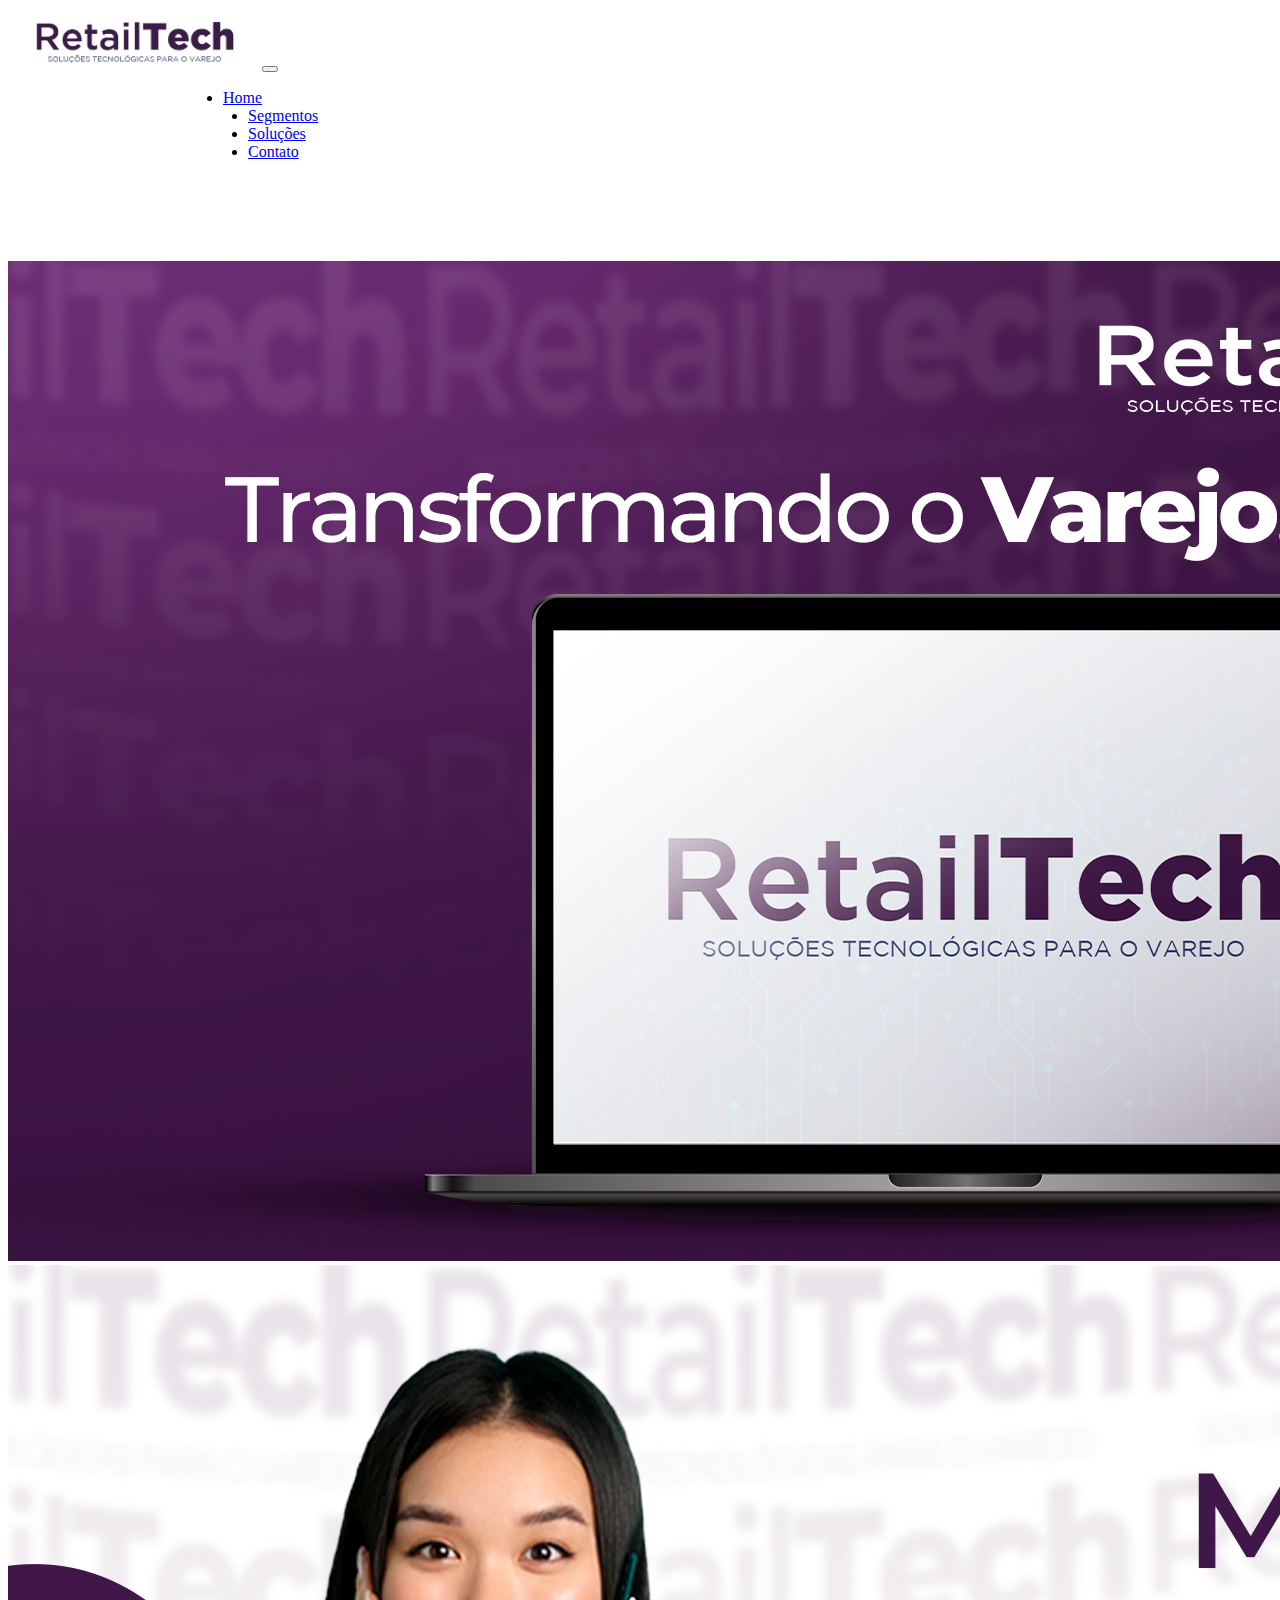
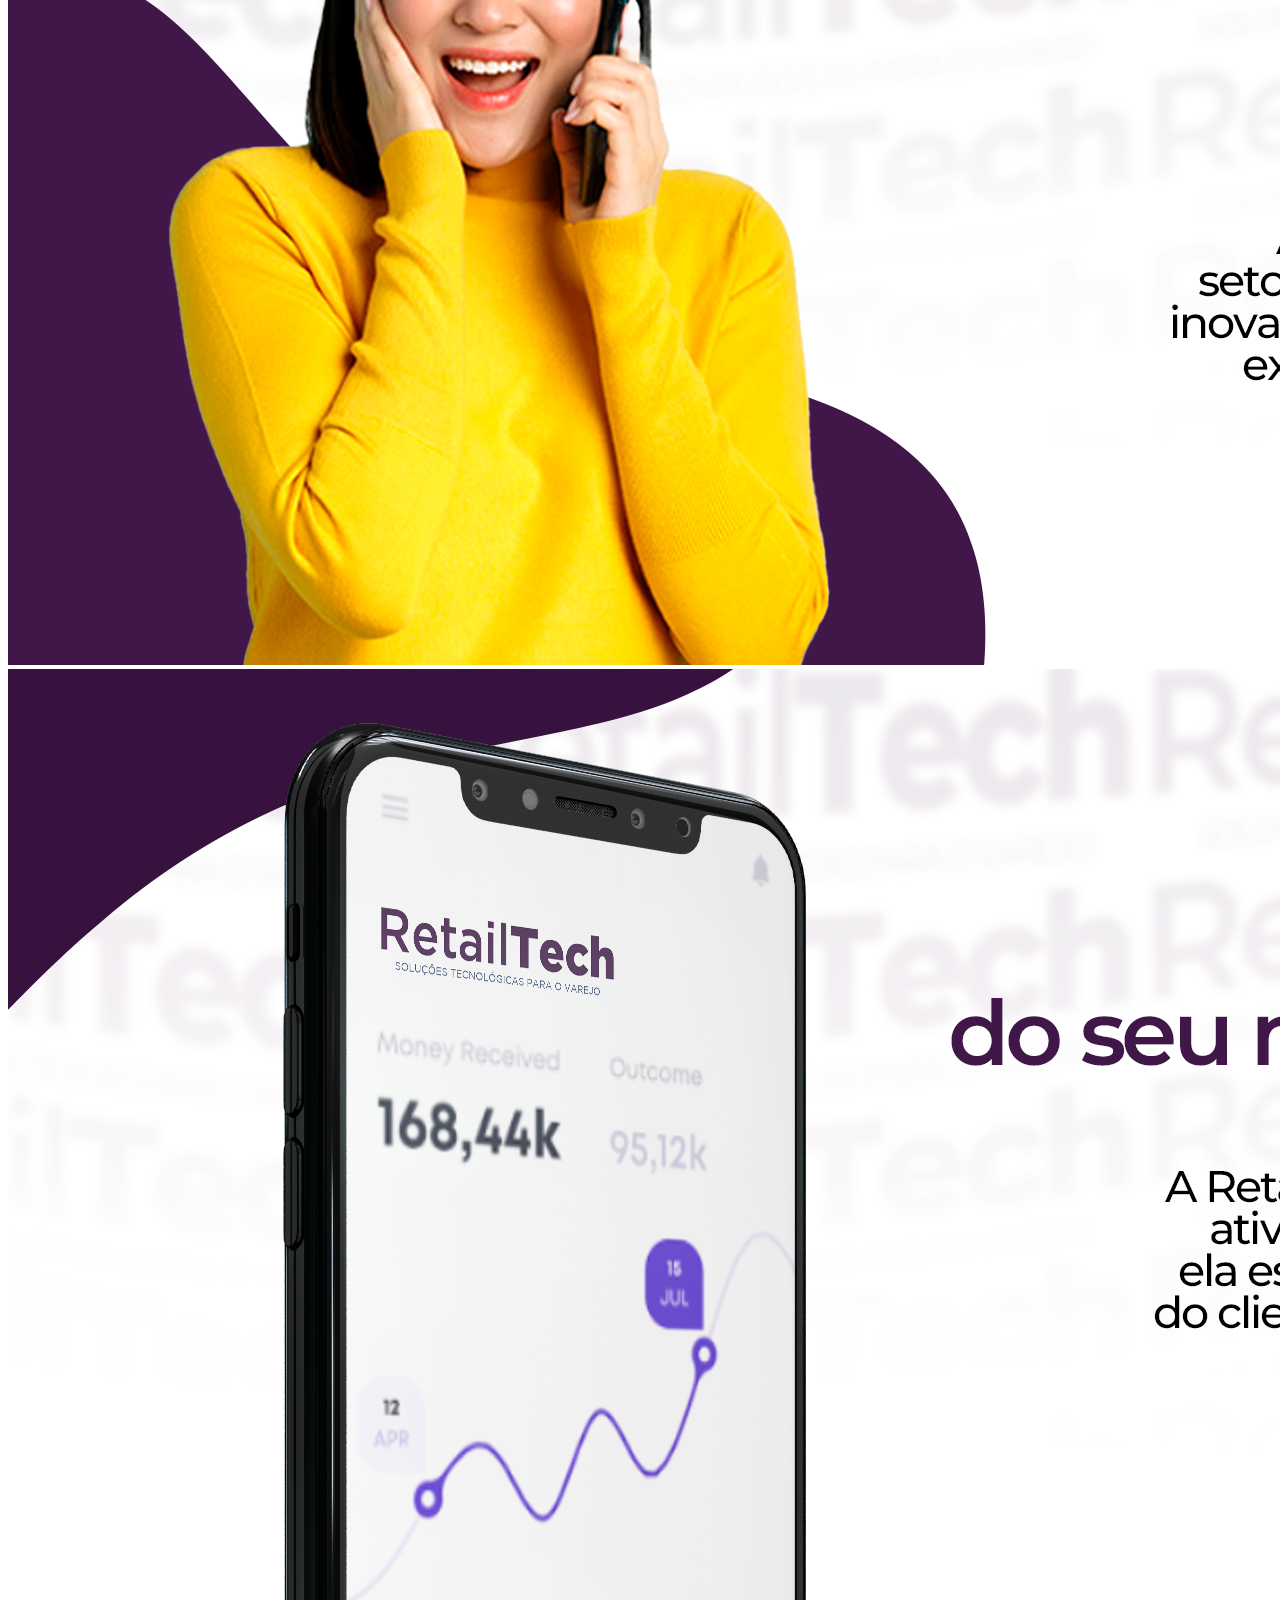
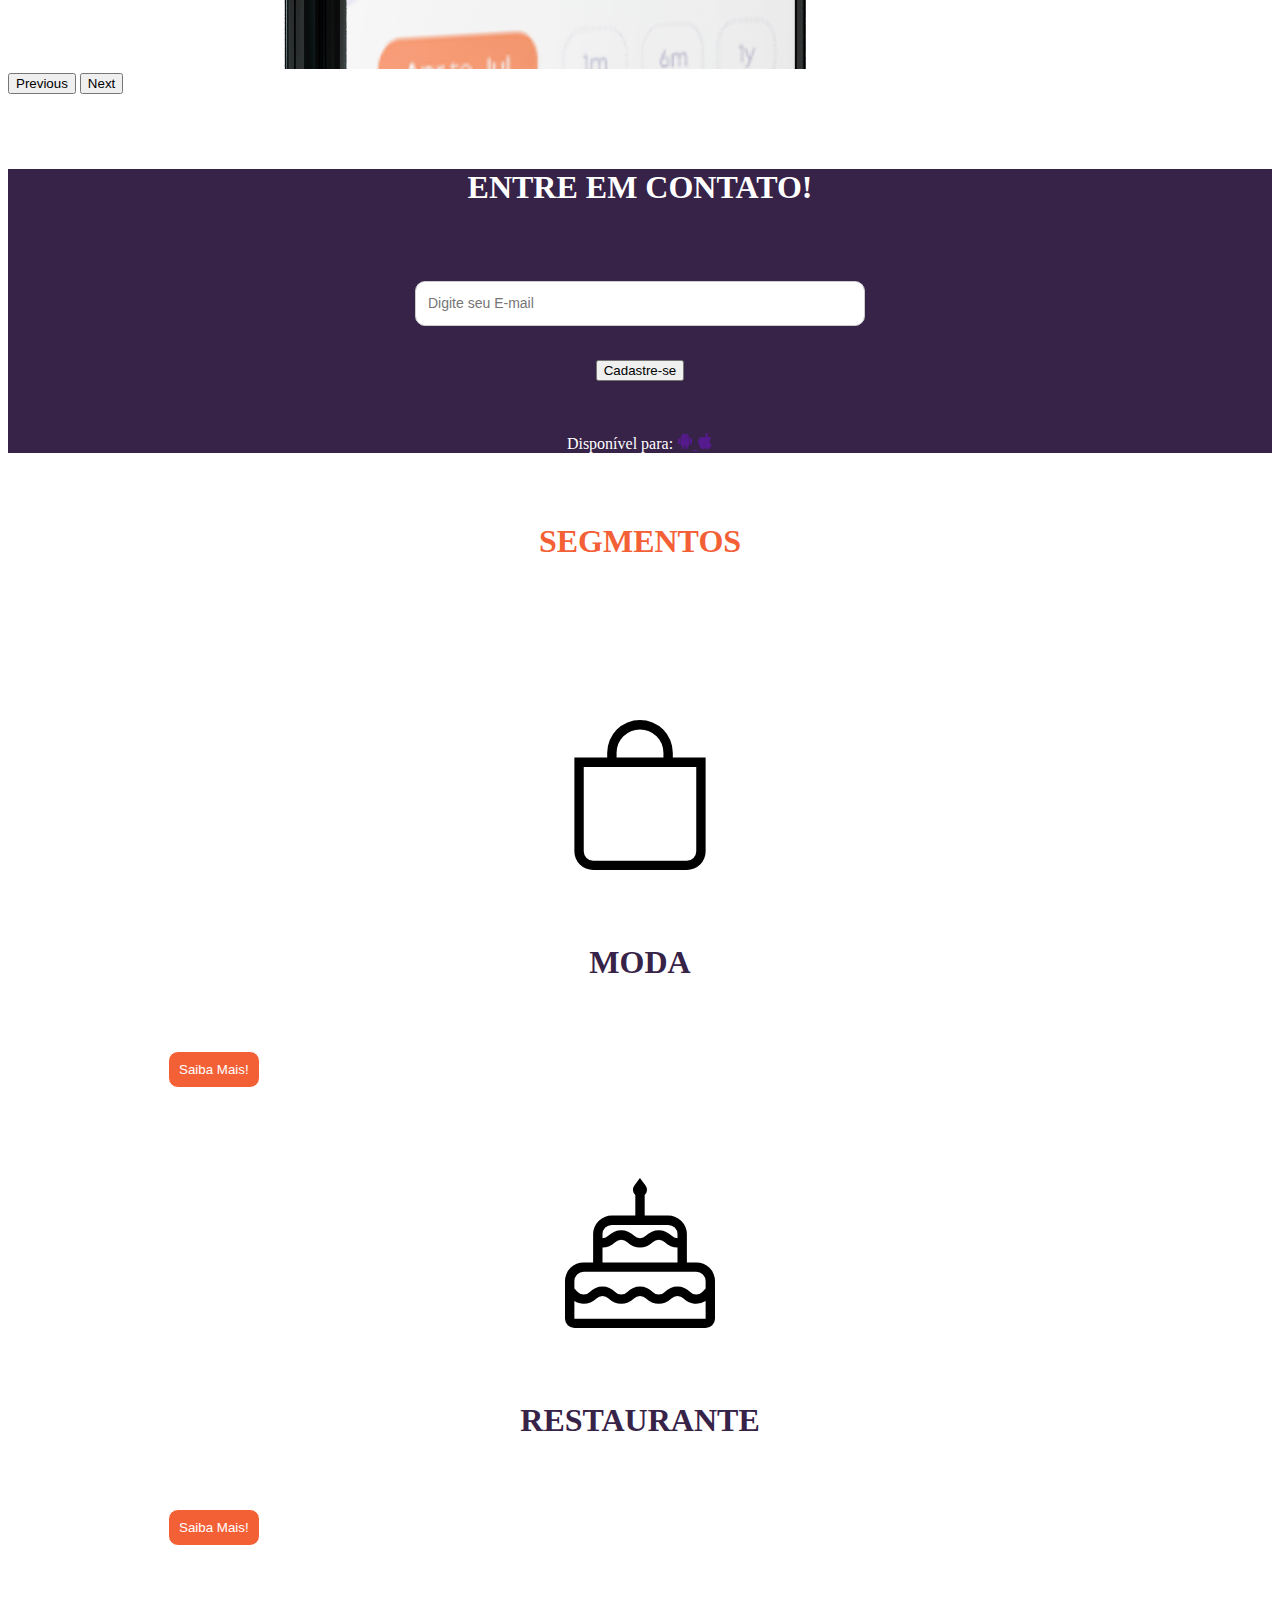
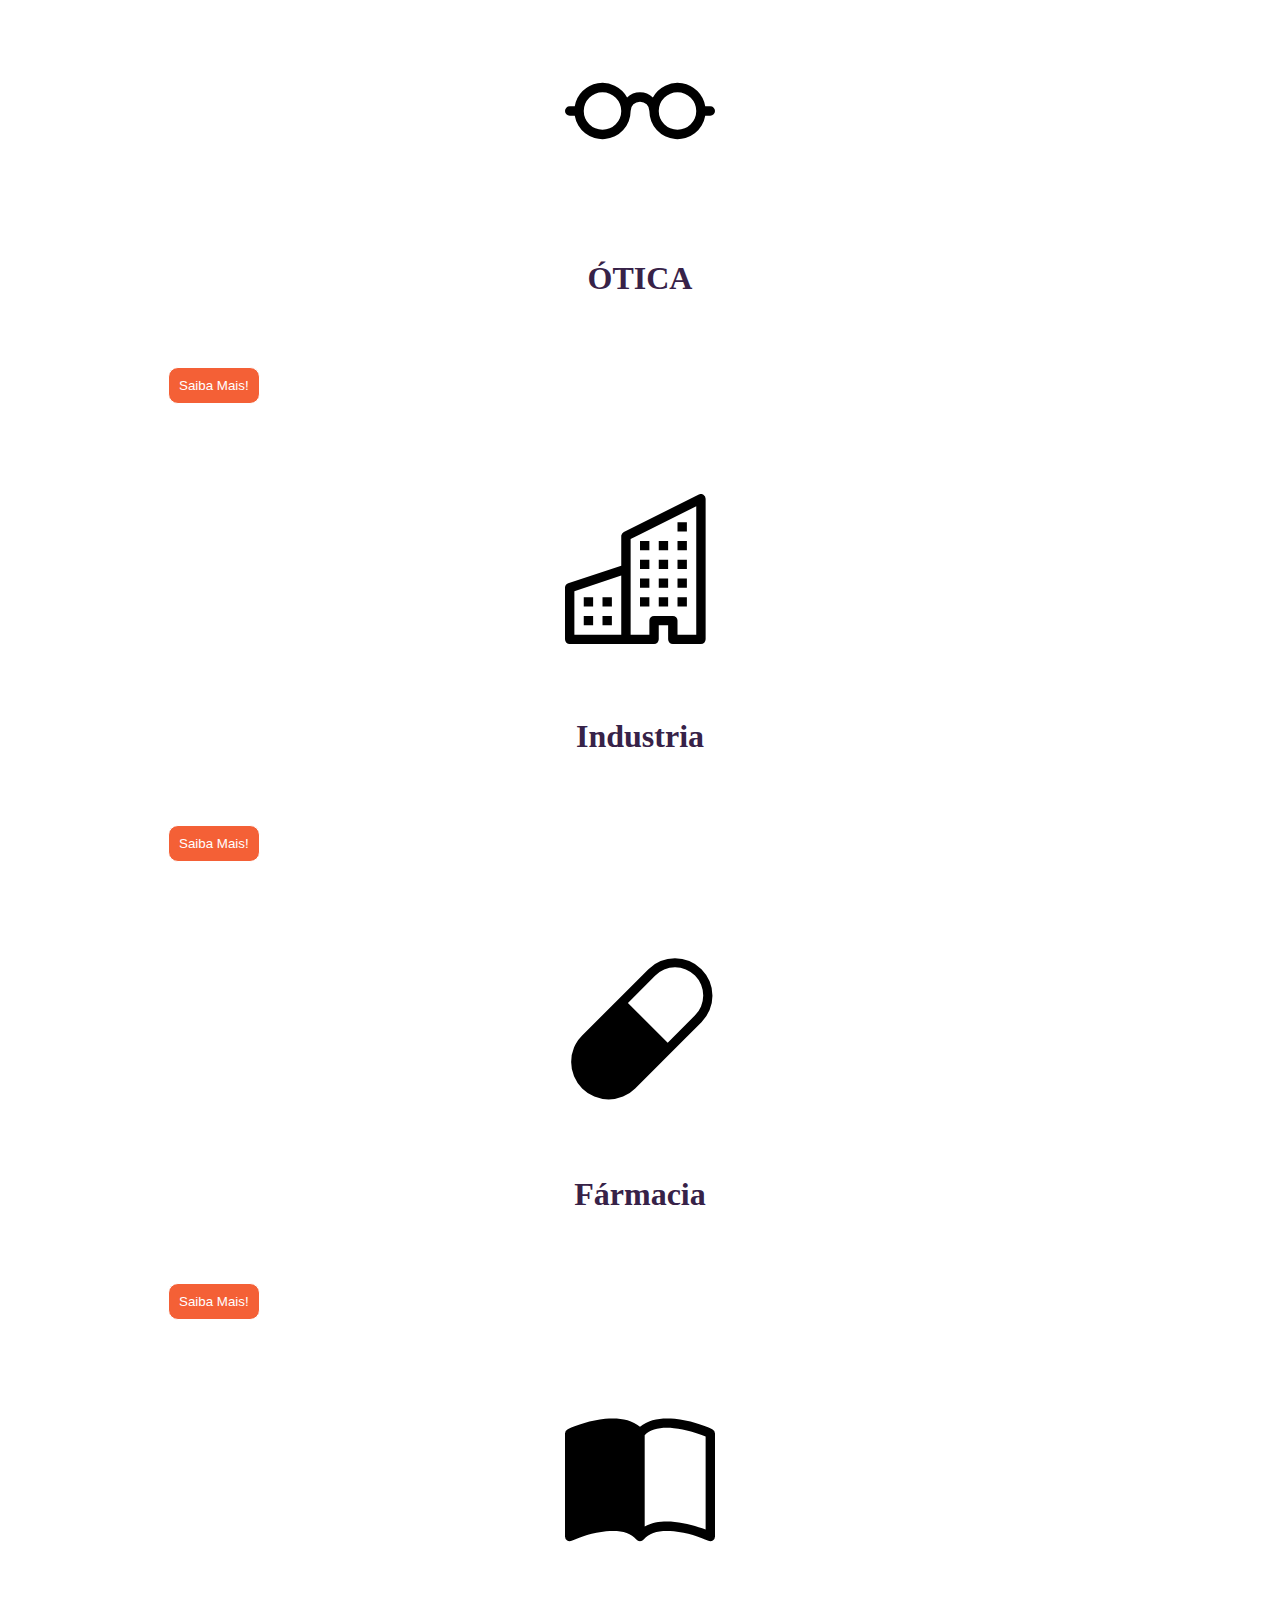
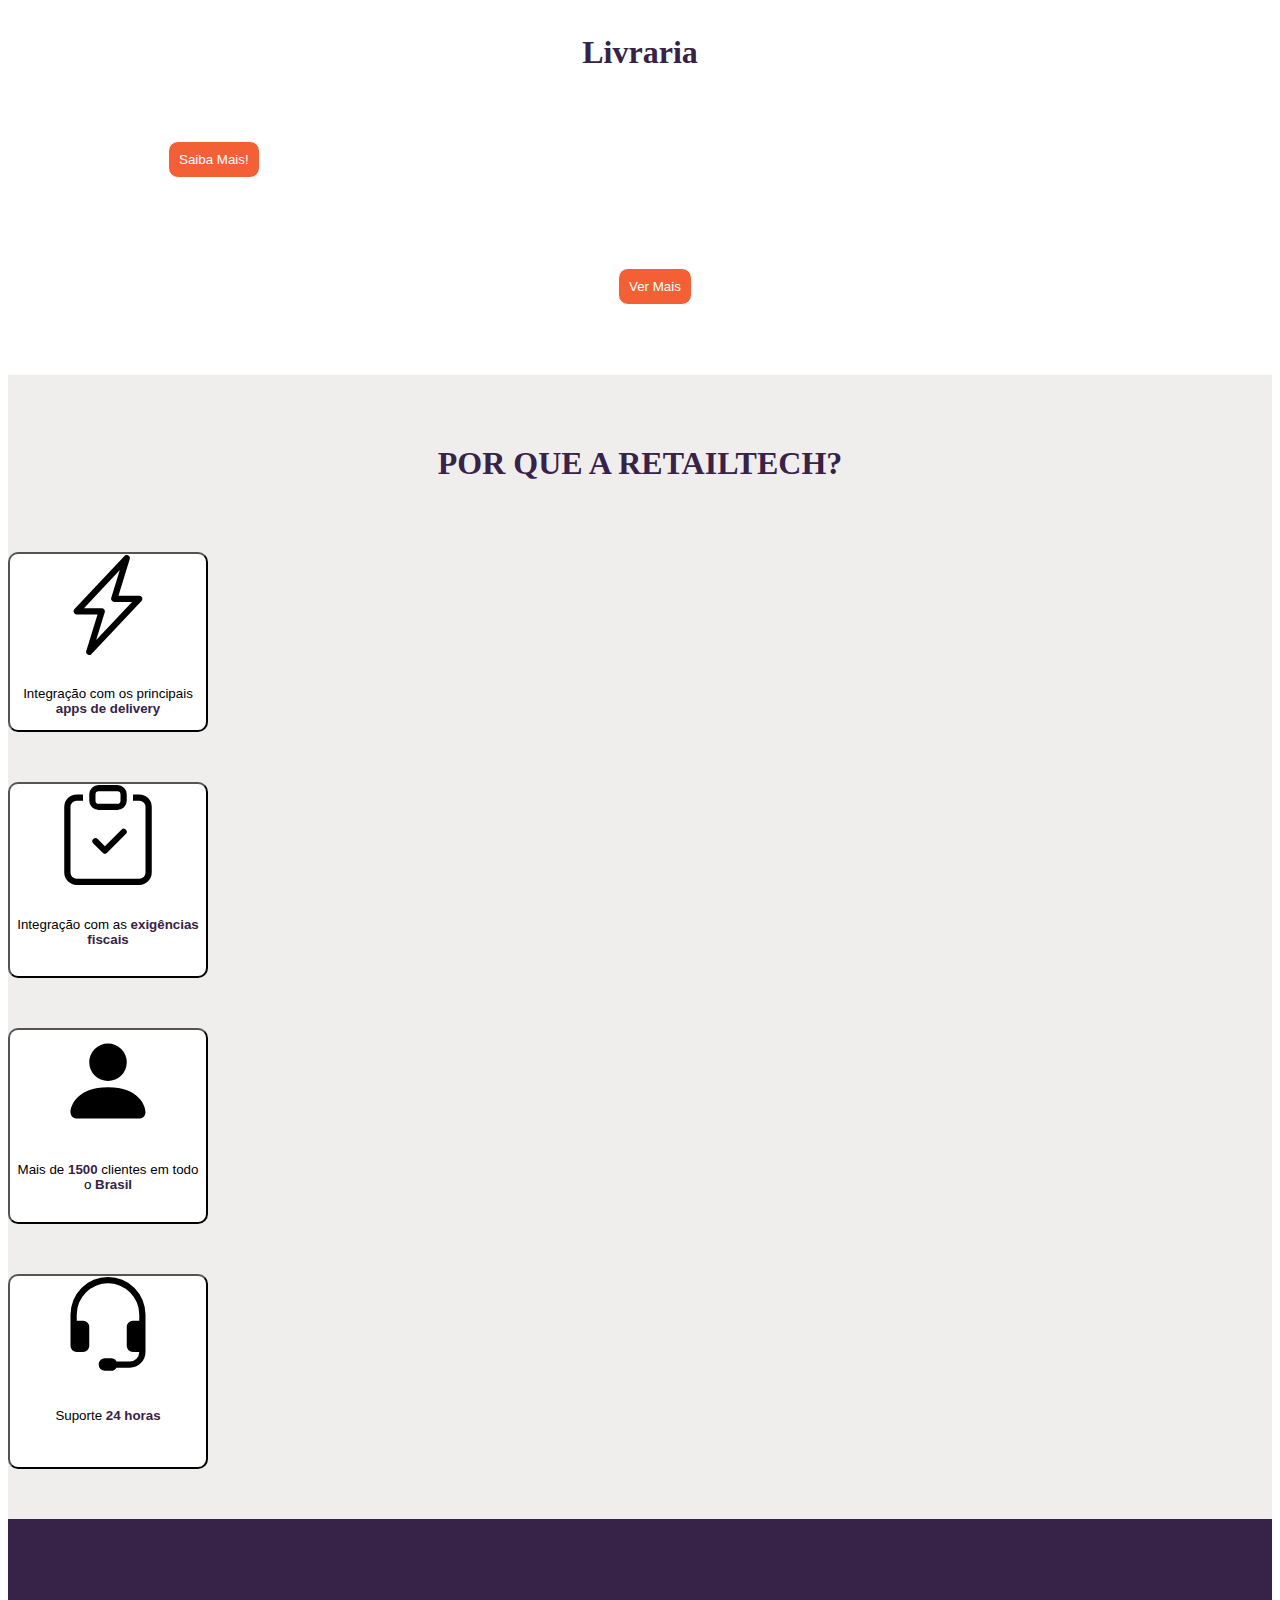
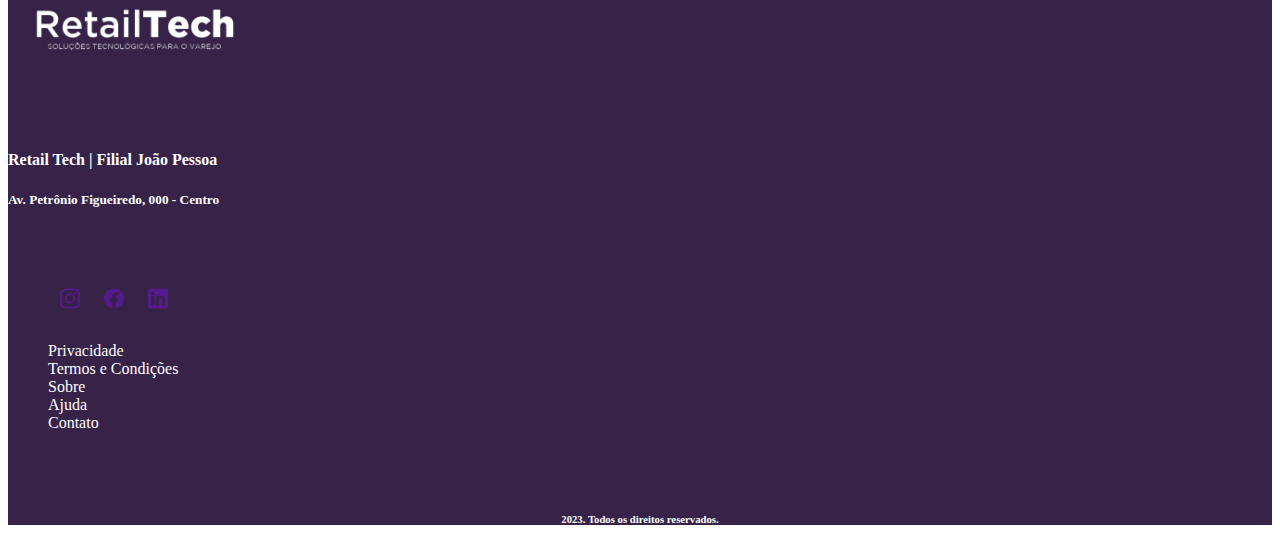
<file: index.html>
<!DOCTYPE html>
<html lang="pt-br">

<head>
    <meta charset="UTF-8">
    <meta name="viewport" content="width=device-width, initial-scale=1.0">
    <title>Retail Tech</title>
    <link rel="stylesheet" href="styles.css">
    <link href="https://cdn.jsdelivr.net/npm/bootstrap@5.3.2/dist/css/bootstrap.min.css" rel="stylesheet"
        integrity="sha384-T3c6CoIi6uLrA9TneNEoa7RxnatzjcDSCmG1MXxSR1GAsXEV/Dwwykc2MPK8M2HN" crossorigin="anonymous">
    <link rel="icon" type="image/x-icon" href="imagens/Favicon Roxo.png">
</head>

<!-- NavBar - Início -->
<body>
    <header>
        <nav class="navbar navbar-expand-lg text-bg-light p-3 fixed-top ">
            <div class="container">
                <a class="navbar-brand" href="#"><img width="250px" src="/imagens/LOGO_ROXA.3.png" alt=""></a>

                <button class="navbar-toggler" type="button" data-bs-toggle="collapse"
                    data-bs-target="#navbarSupportedContent" aria-controls="navbarSupportedContent"
                    aria-expanded="false" aria-label="Toggle navigation">
                    <span class="navbar-toggler-icon"></span>
                </button>

                <div class="collapse navbar-collapse cabeçalho" id="navbarSupportedContent">
                    <ul class="navbar-nav menu">
                        <li class="nav-item">
                            <a class="nav-link active" aria-current="page" href="#">Home</a>
                        </li>
                        <li class="nav-item menu">
                            <a class="nav-link" href="#">Segmentos</a>
                        </li>
                        <li class="nav-item menu">
                            <a class="nav-link" href="#">Soluções</a>
                        </li>
                        <li class="nav-item menu">
                            <a class="nav-link" href="#">Contato</a>
                    </ul>
                </div>
            </div>
        </nav>
    </header>
<!-- NavBar - Fim -->

<!-- Carrosel - Início -->
    <section>
        <div id="carouselExampleFade" class="carousel slide carousel-fade imagem">
            <div class="carousel-inner">
                <div class="carousel-item active">
                    <img src="/imagens/primeira_imagem1.png" class="d-block w-100" alt="...">
                </div>
                <div class="carousel-item">
                    <img src="/imagens/segunda_imagem.png" class="d-block w-100" alt="...">
                </div>
                <div class="carousel-item">
                    <img src="/imagens/terceira_imagem.png" class="d-block w-100" alt="...">
                </div>
            </div>
            <button class="carousel-control-prev" type="button" data-bs-target="#carouselExampleFade"
                data-bs-slide="prev">
                <span class="carousel-control-prev-icon" aria-hidden="true"></span>
                <span class="visually-hidden">Previous</span>
            </button>
            <button class="carousel-control-next" type="button" data-bs-target="#carouselExampleFade"
                data-bs-slide="next">
                <span class="carousel-control-next-icon" aria-hidden="true"></span>
                <span class="visually-hidden">Next</span>
            </button>
        </div>
    </section>
<!-- Carrosel - Fim -->

<!-- Pequeno Formulário - Início -->
    <section id="contato">
        <div class="container align-self-center">
            <div class="row">
                <div class="col-md-12">
                    <h1 id="espaço">ENTRE EM CONTATO!</h1>
                    <div>
                        <input type="text" class="email" placeholder="Digite seu E-mail"><br> <br>
                        <button type="button" class="btn btn-outline-light">Cadastre-se</button>
                    </div>
                    <br><br>
                    <div>
                        <p>Disponível para:
                            <a href="" class="btn btn-outline-light">
                                <svg xmlns="http://www.w3.org/2000/svg" width="16" height="16" fill="currentColor"
                                    class="bi bi-android2" viewBox="0 0 16 16">
                                    <path
                                        d="m10.213 1.471.691-1.26c.046-.083.03-.147-.048-.192-.085-.038-.15-.019-.195.058l-.7 1.27A4.832 4.832 0 0 0 8.005.941c-.688 0-1.34.135-1.956.404l-.7-1.27C5.303 0 5.239-.018 5.154.02c-.078.046-.094.11-.049.193l.691 1.259a4.25 4.25 0 0 0-1.673 1.476A3.697 3.697 0 0 0 3.5 5.02h9c0-.75-.208-1.44-.623-2.072a4.266 4.266 0 0 0-1.664-1.476ZM6.22 3.303a.367.367 0 0 1-.267.11.35.35 0 0 1-.263-.11.366.366 0 0 1-.107-.264.37.37 0 0 1 .107-.265.351.351 0 0 1 .263-.11c.103 0 .193.037.267.11a.36.36 0 0 1 .112.265.36.36 0 0 1-.112.264Zm4.101 0a.351.351 0 0 1-.262.11.366.366 0 0 1-.268-.11.358.358 0 0 1-.112-.264c0-.103.037-.191.112-.265a.367.367 0 0 1 .268-.11c.104 0 .19.037.262.11a.367.367 0 0 1 .107.265c0 .102-.035.19-.107.264ZM3.5 11.77c0 .294.104.544.311.75.208.204.46.307.76.307h.758l.01 2.182c0 .276.097.51.292.703a.961.961 0 0 0 .7.288.973.973 0 0 0 .71-.288.95.95 0 0 0 .292-.703v-2.182h1.343v2.182c0 .276.097.51.292.703a.972.972 0 0 0 .71.288.973.973 0 0 0 .71-.288.95.95 0 0 0 .292-.703v-2.182h.76c.291 0 .54-.103.749-.308.207-.205.311-.455.311-.75V5.365h-9v6.404Zm10.495-6.587a.983.983 0 0 0-.702.278.91.91 0 0 0-.293.685v4.063c0 .271.098.501.293.69a.97.97 0 0 0 .702.284c.28 0 .517-.095.712-.284a.924.924 0 0 0 .293-.69V6.146a.91.91 0 0 0-.293-.685.995.995 0 0 0-.712-.278Zm-12.702.283a.985.985 0 0 1 .712-.283c.273 0 .507.094.702.283a.913.913 0 0 1 .293.68v4.063a.932.932 0 0 1-.288.69.97.97 0 0 1-.707.284.986.986 0 0 1-.712-.284.924.924 0 0 1-.293-.69V6.146c0-.264.098-.491.293-.68Z" />
                                </svg>
                            </a>
                            <a href="" class="btn btn-outline-light">
                                <svg xmlns="http://www.w3.org/2000/svg" width="16" height="16" fill="currentColor"
                                    class="bi bi-apple" viewBox="0 0 16 16">
                                    <path
                                        d="M11.182.008C11.148-.03 9.923.023 8.857 1.18c-1.066 1.156-.902 2.482-.878 2.516.024.034 1.52.087 2.475-1.258.955-1.345.762-2.391.728-2.43Zm3.314 11.733c-.048-.096-2.325-1.234-2.113-3.422.212-2.189 1.675-2.789 1.698-2.854.023-.065-.597-.79-1.254-1.157a3.692 3.692 0 0 0-1.563-.434c-.108-.003-.483-.095-1.254.116-.508.139-1.653.589-1.968.607-.316.018-1.256-.522-2.267-.665-.647-.125-1.333.131-1.824.328-.49.196-1.422.754-2.074 2.237-.652 1.482-.311 3.83-.067 4.56.244.729.625 1.924 1.273 2.796.576.984 1.34 1.667 1.659 1.899.319.232 1.219.386 1.843.067.502-.308 1.408-.485 1.766-.472.357.013 1.061.154 1.782.539.571.197 1.111.115 1.652-.105.541-.221 1.324-1.059 2.238-2.758.347-.79.505-1.217.473-1.282Z" />
                                    <path
                                        d="M11.182.008C11.148-.03 9.923.023 8.857 1.18c-1.066 1.156-.902 2.482-.878 2.516.024.034 1.52.087 2.475-1.258.955-1.345.762-2.391.728-2.43Zm3.314 11.733c-.048-.096-2.325-1.234-2.113-3.422.212-2.189 1.675-2.789 1.698-2.854.023-.065-.597-.79-1.254-1.157a3.692 3.692 0 0 0-1.563-.434c-.108-.003-.483-.095-1.254.116-.508.139-1.653.589-1.968.607-.316.018-1.256-.522-2.267-.665-.647-.125-1.333.131-1.824.328-.49.196-1.422.754-2.074 2.237-.652 1.482-.311 3.83-.067 4.56.244.729.625 1.924 1.273 2.796.576.984 1.34 1.667 1.659 1.899.319.232 1.219.386 1.843.067.502-.308 1.408-.485 1.766-.472.357.013 1.061.154 1.782.539.571.197 1.111.115 1.652-.105.541-.221 1.324-1.059 2.238-2.758.347-.79.505-1.217.473-1.282Z" />
                                </svg>
                            </a>
                        </p>
                    </div>
                </div>
            </div>
        </div>
    </section>
<!-- Pequeno Formulário - Fim -->

<!-- Sessão de Segmentos -  Início -->
    <section>
        <div class="container">
            <h1 class="segmento">SEGMENTOS</h1>
            <div class="row">
                <div class="col-md-4">
                    <svg xmlns="http://www.w3.org/2000/svg" width="" height="150" fill="currentColor"
                        class="bi bi-bag espaço2" viewBox="0 0 16 16">
                        <path
                            d="M8 1a2.5 2.5 0 0 1 2.5 2.5V4h-5v-.5A2.5 2.5 0 0 1 8 1zm3.5 3v-.5a3.5 3.5 0 1 0-7 0V4H1v10a2 2 0 0 0 2 2h10a2 2 0 0 0 2-2V4h-3.5zM2 5h12v9a1 1 0 0 1-1 1H3a1 1 0 0 1-1-1V5z" />
                    </svg>
                    <h1 class="menu2">MODA</h1>
                    <button type="button" class="botao2">Saiba Mais!</button>
                </div>
                <div class="col-md-4">
                    <svg xmlns="http://www.w3.org/2000/svg" width="" height="150" fill="currentColor"
                        class="bi bi-cake espaço2" viewBox="0 0 16 16">
                        <path
                            d="m7.994.013-.595.79a.747.747 0 0 0 .101 1.01V4H5a2 2 0 0 0-2 2v3H2a2 2 0 0 0-2 2v4a1 1 0 0 0 1 1h14a1 1 0 0 0 1-1v-4a2 2 0 0 0-2-2h-1V6a2 2 0 0 0-2-2H8.5V1.806A.747.747 0 0 0 8.592.802l-.598-.79ZM4 6a1 1 0 0 1 1-1h6a1 1 0 0 1 1 1v.414a.911.911 0 0 1-.646-.268 1.914 1.914 0 0 0-2.708 0 .914.914 0 0 1-1.292 0 1.914 1.914 0 0 0-2.708 0A.911.911 0 0 1 4 6.414V6Zm0 1.414c.49 0 .98-.187 1.354-.56a.914.914 0 0 1 1.292 0c.748.747 1.96.747 2.708 0a.914.914 0 0 1 1.292 0c.374.373.864.56 1.354.56V9H4V7.414ZM1 11a1 1 0 0 1 1-1h12a1 1 0 0 1 1 1v.793l-.354.354a.914.914 0 0 1-1.293 0 1.914 1.914 0 0 0-2.707 0 .914.914 0 0 1-1.292 0 1.914 1.914 0 0 0-2.708 0 .914.914 0 0 1-1.292 0 1.914 1.914 0 0 0-2.708 0 .914.914 0 0 1-1.292 0L1 11.793V11Zm11.646 1.854a1.915 1.915 0 0 0 2.354.279V15H1v-1.867c.737.452 1.715.36 2.354-.28a.914.914 0 0 1 1.292 0c.748.748 1.96.748 2.708 0a.914.914 0 0 1 1.292 0c.748.748 1.96.748 2.707 0a.914.914 0 0 1 1.293 0Z" />
                    </svg>
                    <h1 class="menu2">RESTAURANTE</h1>
                    <button type="button" class="botao2">Saiba Mais!</button>
                </div>
                <div class="col-md-4">
                    <svg xmlns="http://www.w3.org/2000/svg" width="" height="150" fill="currentColor"
                        class="bi bi-eyeglasses espaço2" viewBox="0 0 16 16">
                        <path
                            d="M4 6a2 2 0 1 1 0 4 2 2 0 0 1 0-4zm2.625.547a3 3 0 0 0-5.584.953H.5a.5.5 0 0 0 0 1h.541A3 3 0 0 0 7 8a1 1 0 0 1 2 0 3 3 0 0 0 5.959.5h.541a.5.5 0 0 0 0-1h-.541a3 3 0 0 0-5.584-.953A1.993 1.993 0 0 0 8 6c-.532 0-1.016.208-1.375.547zM14 8a2 2 0 1 1-4 0 2 2 0 0 1 4 0z" />
                    </svg>
                    <h1 class="menu2">ÓTICA</h1>
                    <button type="button" class="botao2">Saiba Mais!</button>
                </div>
            </div>
            <div class="row">
                <div class="col-md-4">
                    <svg xmlns="http://www.w3.org/2000/svg" width="" height="150" fill="currentColor"
                        class="bi bi-buildings espaço2" viewBox="0 0 16 16">
                        <path
                            d="M14.763.075A.5.5 0 0 1 15 .5v15a.5.5 0 0 1-.5.5h-3a.5.5 0 0 1-.5-.5V14h-1v1.5a.5.5 0 0 1-.5.5h-9a.5.5 0 0 1-.5-.5V10a.5.5 0 0 1 .342-.474L6 7.64V4.5a.5.5 0 0 1 .276-.447l8-4a.5.5 0 0 1 .487.022ZM6 8.694 1 10.36V15h5V8.694ZM7 15h2v-1.5a.5.5 0 0 1 .5-.5h2a.5.5 0 0 1 .5.5V15h2V1.309l-7 3.5V15Z" />
                        <path
                            d="M2 11h1v1H2v-1Zm2 0h1v1H4v-1Zm-2 2h1v1H2v-1Zm2 0h1v1H4v-1Zm4-4h1v1H8V9Zm2 0h1v1h-1V9Zm-2 2h1v1H8v-1Zm2 0h1v1h-1v-1Zm2-2h1v1h-1V9Zm0 2h1v1h-1v-1ZM8 7h1v1H8V7Zm2 0h1v1h-1V7Zm2 0h1v1h-1V7ZM8 5h1v1H8V5Zm2 0h1v1h-1V5Zm2 0h1v1h-1V5Zm0-2h1v1h-1V3Z" />
                    </svg>
                    <h1 class="menu2">Industria</h1>
                    <button type="button" class="botao2">Saiba Mais!</button>
                </div>
                <div class="col-md-4">
                    <svg xmlns="http://www.w3.org/2000/svg" width="" height="150" fill="currentColor"
                        class="bi bi-capsule espaço2" viewBox="0 0 16 16">
                        <path
                            d="M1.828 8.9 8.9 1.827a4 4 0 1 1 5.657 5.657l-7.07 7.071A4 4 0 1 1 1.827 8.9Zm9.128.771 2.893-2.893a3 3 0 1 0-4.243-4.242L6.713 5.429l4.243 4.242Z" />
                    </svg>
                    <h1 class="menu2">Fármacia</h1>
                    <button type="button" class="botao2">Saiba Mais!</button>
                </div>
                <div class="col-md-4">
                    <svg xmlns="http://www.w3.org/2000/svg" width="" height="150" fill="currentColor"
                        class="bi bi-book-half espaço2" viewBox="0 0 16 16">
                        <path
                            d="M8.5 2.687c.654-.689 1.782-.886 3.112-.752 1.234.124 2.503.523 3.388.893v9.923c-.918-.35-2.107-.692-3.287-.81-1.094-.111-2.278-.039-3.213.492V2.687zM8 1.783C7.015.936 5.587.81 4.287.94c-1.514.153-3.042.672-3.994 1.105A.5.5 0 0 0 0 2.5v11a.5.5 0 0 0 .707.455c.882-.4 2.303-.881 3.68-1.02 1.409-.142 2.59.087 3.223.877a.5.5 0 0 0 .78 0c.633-.79 1.814-1.019 3.222-.877 1.378.139 2.8.62 3.681 1.02A.5.5 0 0 0 16 13.5v-11a.5.5 0 0 0-.293-.455c-.952-.433-2.48-.952-3.994-1.105C10.413.809 8.985.936 8 1.783z" />
                    </svg>
                    <h1 class="menu2">Livraria</h1>
                    <button type="button" class="botao2">Saiba Mais!</button>
                </div>
            </div>
            <div class="row">
                <div class="col-md-12">
                    <button type="button" class="botao2 espaço2 espaço3">Ver Mais</button>
                </div>
            </div>
        </div>
    </section>
<!-- Sessão de Segmentos -  Fim -->

<!-- Sessão de cartões - Início -->
    <section id="fundo">
        <div class="container">
            <h1 id="porque">POR QUE A RETAILTECH?</h1>
            <div class="row">
                <div class="col-md-3">
                    <button class="botao3">
                        <svg xmlns="http://www.w3.org/2000/svg" width="" height="100" fill="currentColor"
                            class="bi bi-lightning-charge" viewBox="0 0 16 16">
                            <path
                                d="M11.251.068a.5.5 0 0 1 .227.58L9.677 6.5H13a.5.5 0 0 1 .364.843l-8 8.5a.5.5 0 0 1-.842-.49L6.323 9.5H3a.5.5 0 0 1-.364-.843l8-8.5a.5.5 0 0 1 .615-.09zM4.157 8.5H7a.5.5 0 0 1 .478.647L6.11 13.59l5.732-6.09H9a.5.5 0 0 1-.478-.647L9.89 2.41 4.157 8.5z" />
                        </svg>
                        <br><br>
                        <p>Integração com os principais <span class="palavras">apps de delivery</span></p>
                    </button>
                </div>
                <div class="col-md-3">
                    <button class="botao3">
                        <svg xmlns="http://www.w3.org/2000/svg" width="" height="100" fill="currentColor"
                            class="bi bi-clipboard-check" viewBox="0 0 16 16">
                            <path fill-rule="evenodd"
                                d="M10.854 7.146a.5.5 0 0 1 0 .708l-3 3a.5.5 0 0 1-.708 0l-1.5-1.5a.5.5 0 1 1 .708-.708L7.5 9.793l2.646-2.647a.5.5 0 0 1 .708 0z" />
                            <path
                                d="M4 1.5H3a2 2 0 0 0-2 2V14a2 2 0 0 0 2 2h10a2 2 0 0 0 2-2V3.5a2 2 0 0 0-2-2h-1v1h1a1 1 0 0 1 1 1V14a1 1 0 0 1-1 1H3a1 1 0 0 1-1-1V3.5a1 1 0 0 1 1-1h1v-1z" />
                            <path
                                d="M9.5 1a.5.5 0 0 1 .5.5v1a.5.5 0 0 1-.5.5h-3a.5.5 0 0 1-.5-.5v-1a.5.5 0 0 1 .5-.5h3zm-3-1A1.5 1.5 0 0 0 5 1.5v1A1.5 1.5 0 0 0 6.5 4h3A1.5 1.5 0 0 0 11 2.5v-1A1.5 1.5 0 0 0 9.5 0h-3z" />
                        </svg>
                        <br><br>
                        <p>Integração com as <span class="palavras">exigências fiscais</span></p>
                        <br>
                    </button>
                </div>
                <div class="col-md-3">
                    <button class="botao3">
                        <svg xmlns="http://www.w3.org/2000/svg" width="" height="100" fill="currentColor"
                            class="bi bi-person-fill" viewBox="0 0 16 16">
                            <path d="M3 14s-1 0-1-1 1-4 6-4 6 3 6 4-1 1-1 1H3Zm5-6a3 3 0 1 0 0-6 3 3 0 0 0 0 6Z" />
                        </svg>
                        <br><br>
                        <p>Mais de <span class="palavras">1500</span> clientes em todo o <span
                                class="palavras">Brasil</span></p>
                        <br>
                    </button>
                </div>
                <div class="col-md-3">
                    <button class="botao3">
                        <svg xmlns="http://www.w3.org/2000/svg" width="" height="100" fill="currentColor"
                            class="bi bi-headset" viewBox="0 0 16 16">
                            <path
                                d="M8 1a5 5 0 0 0-5 5v1h1a1 1 0 0 1 1 1v3a1 1 0 0 1-1 1H3a1 1 0 0 1-1-1V6a6 6 0 1 1 12 0v6a2.5 2.5 0 0 1-2.5 2.5H9.366a1 1 0 0 1-.866.5h-1a1 1 0 1 1 0-2h1a1 1 0 0 1 .866.5H11.5A1.5 1.5 0 0 0 13 12h-1a1 1 0 0 1-1-1V8a1 1 0 0 1 1-1h1V6a5 5 0 0 0-5-5z" />
                        </svg>
                        <br><br>
                        <p>Suporte <span class="palavras">24 horas</span></p>
                        <br><br>
                    </button>
                </div>
            </div>
        </div>
    </section>
<!-- Sessão de cartões - Fim -->

<!-- Rodapé - Início -->
    <footer id="rodape">
        <div class="container">
            <div class="row">
                <div class="col-md-3 espaço4">
                    <img src="/imagens/LOGO_BRANCA.2.png" width="250" alt="">
                </div>
                <div class="col-md-3 espaço4">
                    <h4>Retail Tech | Filial João Pessoa</h4>
                    <h5>Av. Petrônio Figueiredo, 000 - Centro</h5>
                </div>
                <div class="col-md-3 espaço4">
                    <ul>
                        <li class="links">
                            <a href="" class="btn btn-outline-light">
                                <svg xmlns="http://www.w3.org/2000/svg" width="20" height="25" fill="currentColor"
                                    class="bi bi-instagram" viewBox="0 0 16 16">
                                    <path
                                        d="M8 0C5.829 0 5.556.01 4.703.048 3.85.088 3.269.222 2.76.42a3.917 3.917 0 0 0-1.417.923A3.927 3.927 0 0 0 .42 2.76C.222 3.268.087 3.85.048 4.7.01 5.555 0 5.827 0 8.001c0 2.172.01 2.444.048 3.297.04.852.174 1.433.372 1.942.205.526.478.972.923 1.417.444.445.89.719 1.416.923.51.198 1.09.333 1.942.372C5.555 15.99 5.827 16 8 16s2.444-.01 3.298-.048c.851-.04 1.434-.174 1.943-.372a3.916 3.916 0 0 0 1.416-.923c.445-.445.718-.891.923-1.417.197-.509.332-1.09.372-1.942C15.99 10.445 16 10.173 16 8s-.01-2.445-.048-3.299c-.04-.851-.175-1.433-.372-1.941a3.926 3.926 0 0 0-.923-1.417A3.911 3.911 0 0 0 13.24.42c-.51-.198-1.092-.333-1.943-.372C10.443.01 10.172 0 7.998 0h.003zm-.717 1.442h.718c2.136 0 2.389.007 3.232.046.78.035 1.204.166 1.486.275.373.145.64.319.92.599.28.28.453.546.598.92.11.281.24.705.275 1.485.039.843.047 1.096.047 3.231s-.008 2.389-.047 3.232c-.035.78-.166 1.203-.275 1.485a2.47 2.47 0 0 1-.599.919c-.28.28-.546.453-.92.598-.28.11-.704.24-1.485.276-.843.038-1.096.047-3.232.047s-2.39-.009-3.233-.047c-.78-.036-1.203-.166-1.485-.276a2.478 2.478 0 0 1-.92-.598 2.48 2.48 0 0 1-.6-.92c-.109-.281-.24-.705-.275-1.485-.038-.843-.046-1.096-.046-3.233 0-2.136.008-2.388.046-3.231.036-.78.166-1.204.276-1.486.145-.373.319-.64.599-.92.28-.28.546-.453.92-.598.282-.11.705-.24 1.485-.276.738-.034 1.024-.044 2.515-.045v.002zm4.988 1.328a.96.96 0 1 0 0 1.92.96.96 0 0 0 0-1.92zm-4.27 1.122a4.109 4.109 0 1 0 0 8.217 4.109 4.109 0 0 0 0-8.217zm0 1.441a2.667 2.667 0 1 1 0 5.334 2.667 2.667 0 0 1 0-5.334z" />
                                </svg>
                            </a>
                        </li>
                        <li class="links">
                            <a href="" class="btn btn-outline-light">
                                <svg xmlns="http://www.w3.org/2000/svg" width="20" height="25" fill="currentColor"
                                    class="bi bi-facebook" viewBox="0 0 16 16">
                                    <path
                                        d="M16 8.049c0-4.446-3.582-8.05-8-8.05C3.58 0-.002 3.603-.002 8.05c0 4.017 2.926 7.347 6.75 7.951v-5.625h-2.03V8.05H6.75V6.275c0-2.017 1.195-3.131 3.022-3.131.876 0 1.791.157 1.791.157v1.98h-1.009c-.993 0-1.303.621-1.303 1.258v1.51h2.218l-.354 2.326H9.25V16c3.824-.604 6.75-3.934 6.75-7.951z" />
                                </svg>
                            </a>
                        </li>
                        <li class="links">
                            <a href="" class="btn btn-outline-light">
                                <svg xmlns="http://www.w3.org/2000/svg" width="20" height="25" fill="currentColor"
                                    class="bi bi-linkedin" viewBox="0 0 16 16">
                                    <path
                                        d="M0 1.146C0 .513.526 0 1.175 0h13.65C15.474 0 16 .513 16 1.146v13.708c0 .633-.526 1.146-1.175 1.146H1.175C.526 16 0 15.487 0 14.854V1.146zm4.943 12.248V6.169H2.542v7.225h2.401zm-1.2-8.212c.837 0 1.358-.554 1.358-1.248-.015-.709-.52-1.248-1.342-1.248-.822 0-1.359.54-1.359 1.248 0 .694.521 1.248 1.327 1.248h.016zm4.908 8.212V9.359c0-.216.016-.432.08-.586.173-.431.568-.878 1.232-.878.869 0 1.216.662 1.216 1.634v3.865h2.401V9.25c0-2.22-1.184-3.252-2.764-3.252-1.274 0-1.845.7-2.165 1.193v.025h-.016a5.54 5.54 0 0 1 .016-.025V6.169h-2.4c.03.678 0 7.225 0 7.225h2.4z" />
                                </svg>
                            </a>
                        </li>
                    </ul>
                </div>
                <div class="col-md-3 espaço4" style="clear: both;">
                    <ul>
                        <li class="links2"><a href="">Privacidade</a></li>
                        <li class="links2"><a href="">Termos e Condições</a></li>
                        <li class="links2"><a href="">Sobre</a></li>
                        <li class="links2"><a href="">Ajuda</a></li>
                        <li class="links2"><a href="">Contato</a></li>
                    </ul>
                </div>
                <div class="col-md-12">
                    <h6>2023. Todos os direitos reservados.</h6>
                </div>
            </div>
        </div>
    </footer>
<!-- Rodapé - Fim -->
</body>

<!-- Script Js do Bootstrap -->
<script src="https://cdn.jsdelivr.net/npm/bootstrap@5.3.2/dist/js/bootstrap.bundle.min.js"
    integrity="sha384-C6RzsynM9kWDrMNeT87bh95OGNyZPhcTNXj1NW7RuBCsyN/o0jlpcV8Qyq46cDfL"
    crossorigin="anonymous"></script>

</html>
</file>
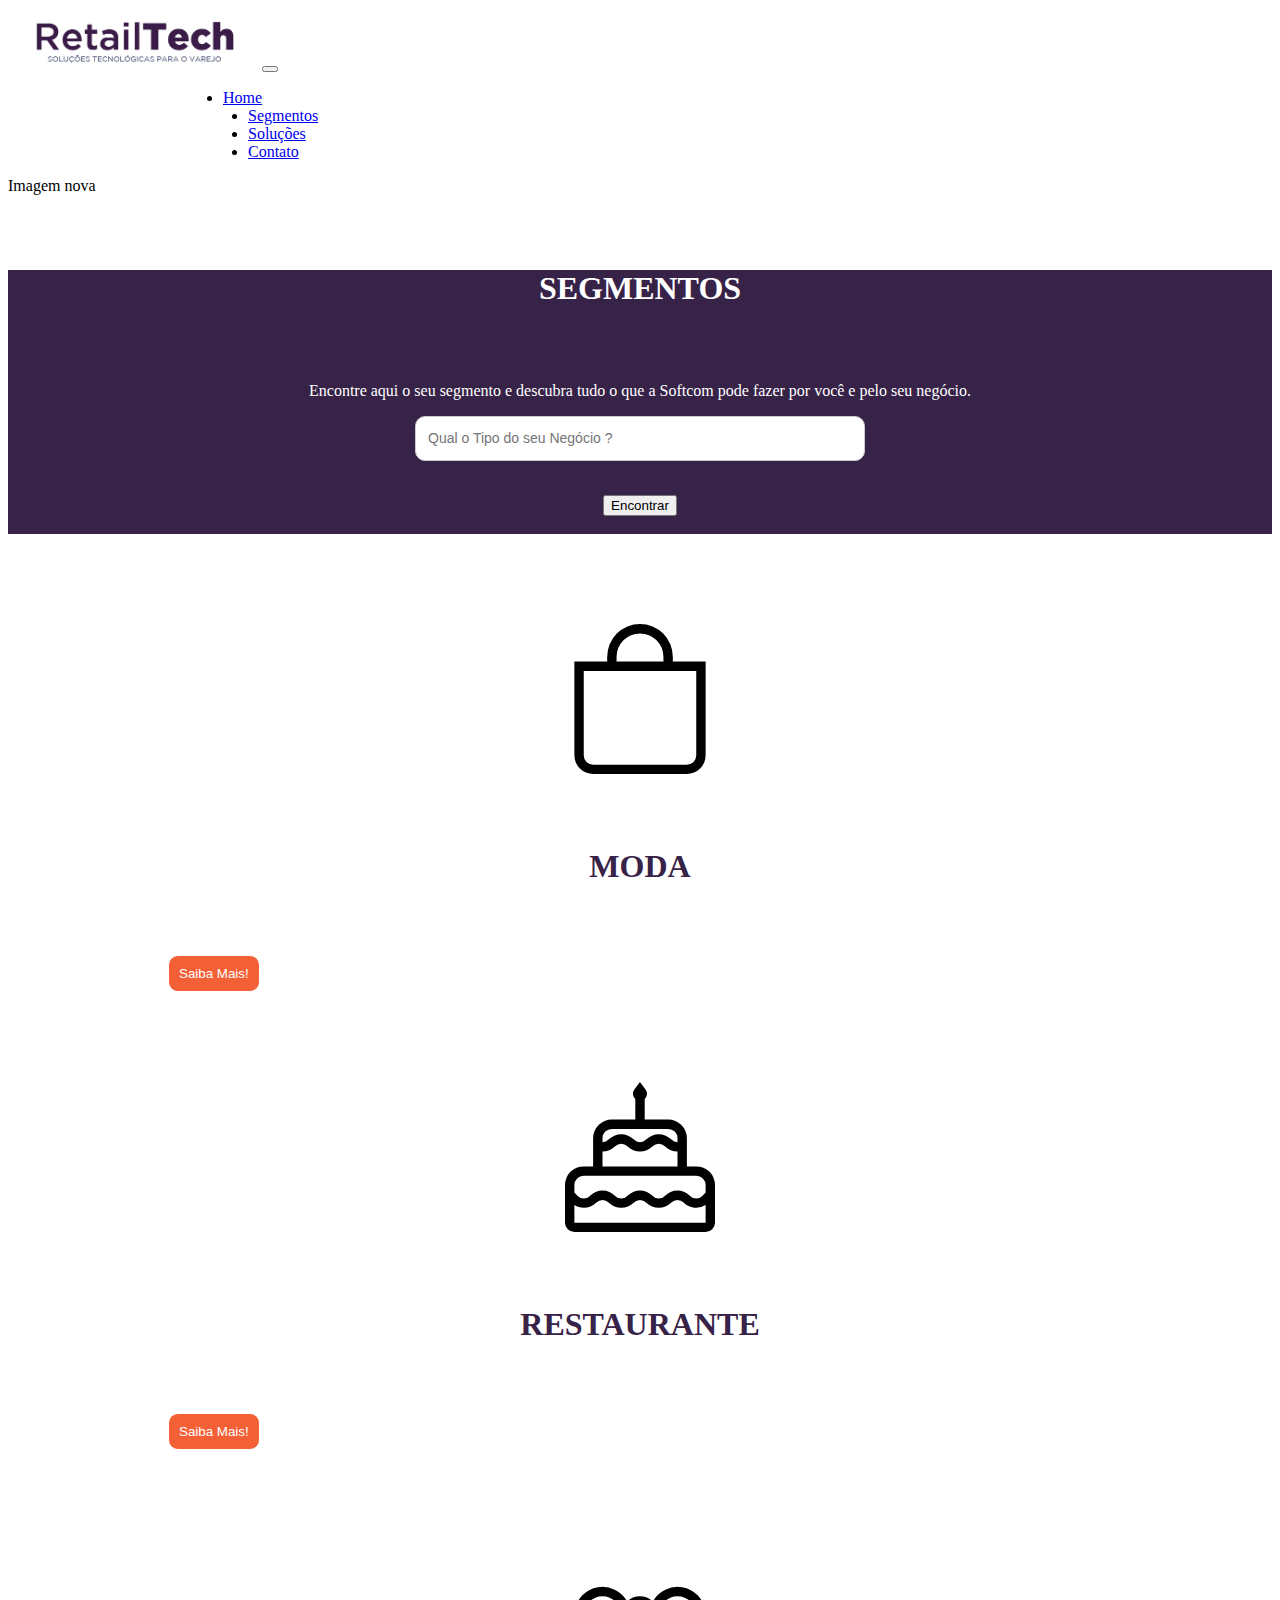
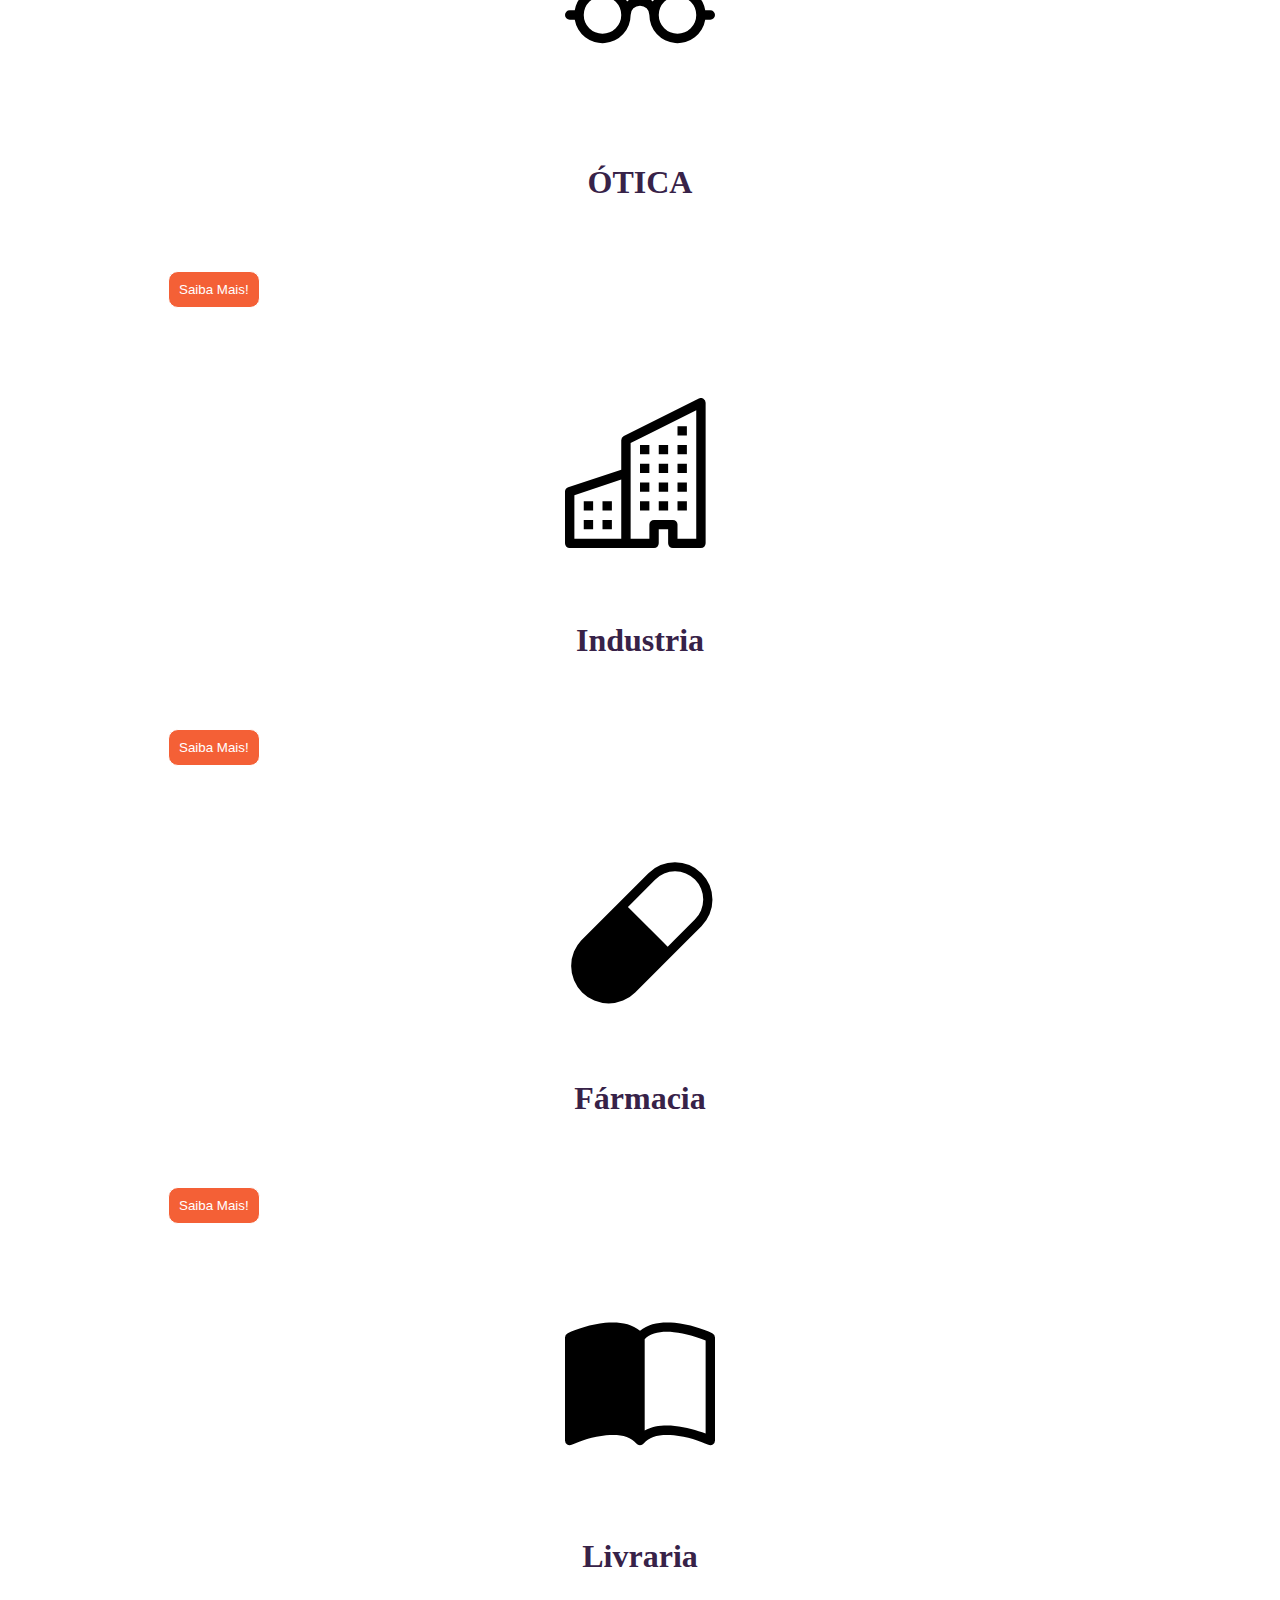
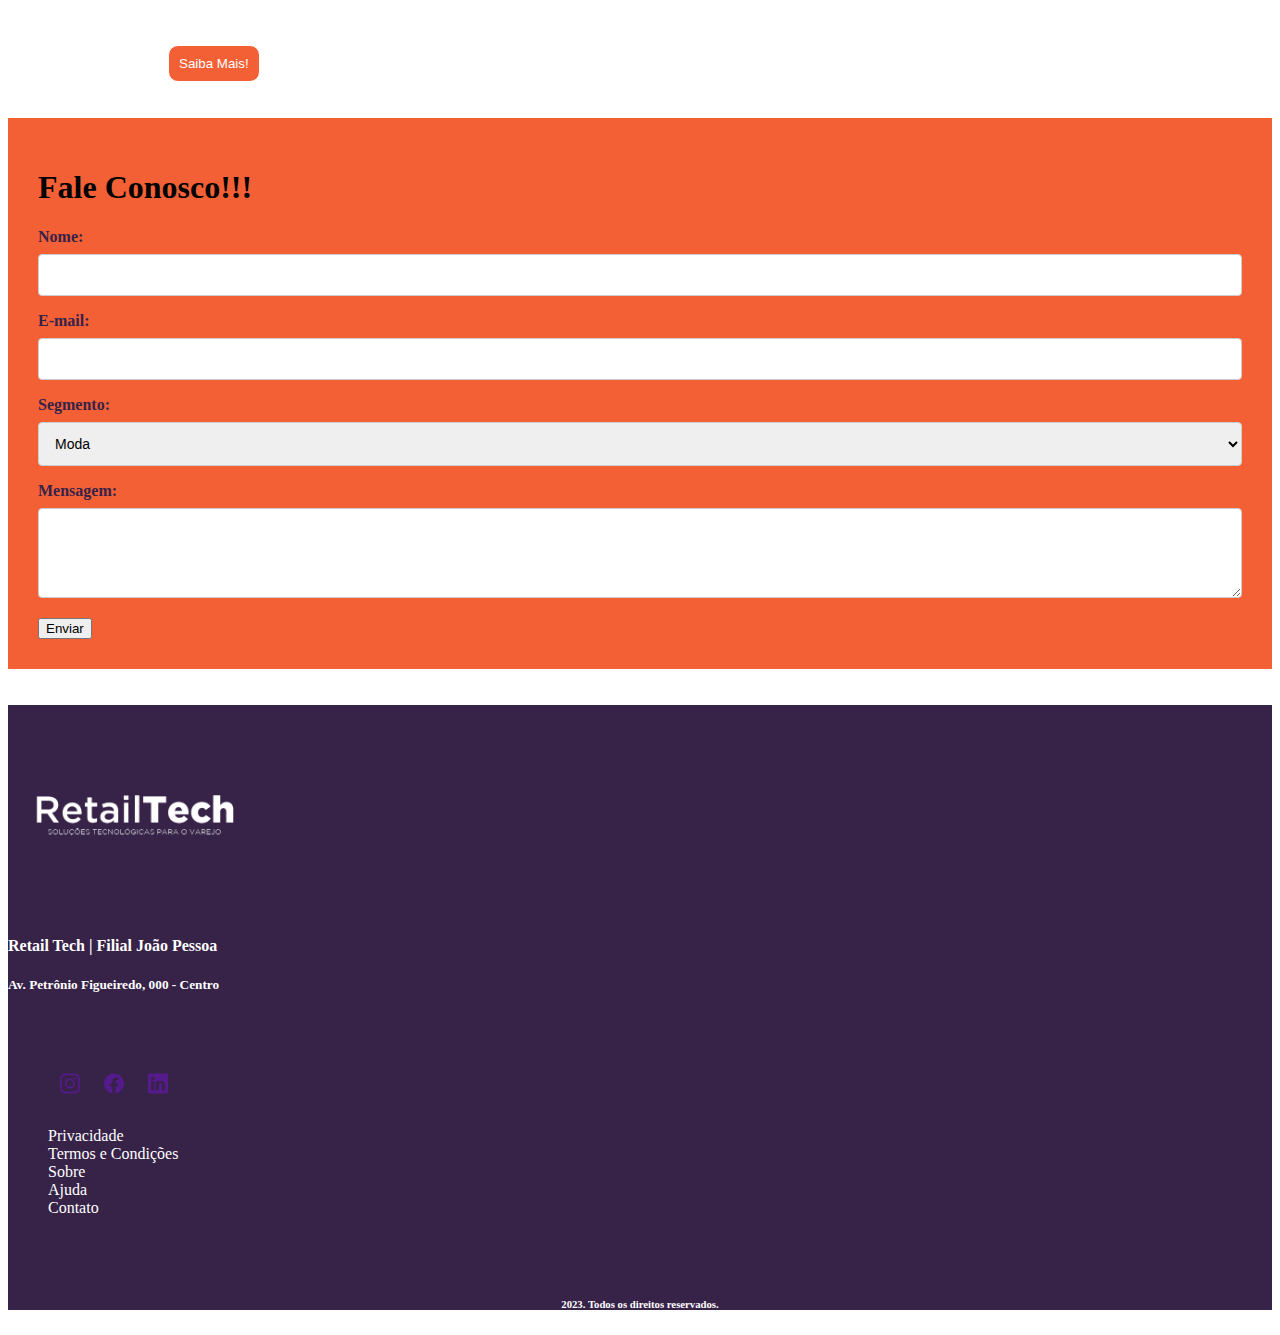
<file: segmentos.html>
<!DOCTYPE html>
<html lang="pt-br">

<head>
    <meta charset="UTF-8">
    <meta name="viewport" content="width=device-width, initial-scale=1.0">
    <title>Segmentos</title>
    <link rel="stylesheet" href="styles.css">
    <link href="https://cdn.jsdelivr.net/npm/bootstrap@5.3.2/dist/css/bootstrap.min.css" rel="stylesheet"
        integrity="sha384-T3c6CoIi6uLrA9TneNEoa7RxnatzjcDSCmG1MXxSR1GAsXEV/Dwwykc2MPK8M2HN" crossorigin="anonymous">
    <link rel="icon" type="image/x-icon" href="imagens/Favicon Roxo.png">
</head>


<body>
<!-- Navbar - Início -->
    <header>
        <nav class="navbar navbar-expand-lg text-bg-light p-3 fixed-top ">
            <div class="container">
                <a class="navbar-brand" href="#"><img width="250px" src="/imagens/LOGO_ROXA.3.png" alt=""></a>

                <button class="navbar-toggler" type="button" data-bs-toggle="collapse"
                    data-bs-target="#navbarSupportedContent" aria-controls="navbarSupportedContent"
                    aria-expanded="false" aria-label="Toggle navigation">
                    <span class="navbar-toggler-icon"></span>
                </button>

                <div class="collapse navbar-collapse cabeçalho" id="navbarSupportedContent">
                    <ul class="navbar-nav menu">
                        <li class="nav-item">
                            <a class="nav-link active" aria-current="page" href="#">Home</a>
                        </li>
                        <li class="nav-item menu">
                            <a class="nav-link" href="#">Segmentos</a>
                        </li>
                        <li class="nav-item menu">
                            <a class="nav-link" href="#">Soluções</a>
                        </li>
                        <li class="nav-item menu">
                            <a class="nav-link" href="#">Contato</a>
                    </ul>
                </div>
            </div>
        </nav>
    </header>
<!-- Navbar - Fim -->

<!-- Aqui fica uma imagem como a do carrosel, mas uma outra -->
    <div>Imagem nova</div>


<!-- Formulário de busca, adicionar JS - Início -->
    <section id="contato">
        <div class="container align-self-center">
            <div class="row">
                <div class="col-md-12">
                    <h1 id="espaço">SEGMENTOS</h1>
                    <p>Encontre aqui o seu segmento e descubra tudo o que a Softcom pode fazer por você e pelo seu
                        negócio.</p>
                    <div>
                        <input type="text" class="email" placeholder="Qual o Tipo do seu Negócio ?"><br> <br>
                        <button type="button" class="btn btn-outline-light">Encontrar</button>
                        <br><br>
                    </div>
                </div>
            </div>
        </div>
    </section>
<!-- Formulário de busca, adicionar JS - Fim -->

<!-- Sessão de Segmentos -  Início -->
    <section>
        <div class="container">
            <div class="row">
                <div class="col-md-4">
                    <svg xmlns="http://www.w3.org/2000/svg" width="" height="150" fill="currentColor"
                        class="bi bi-bag espaço2" viewBox="0 0 16 16">
                        <path
                            d="M8 1a2.5 2.5 0 0 1 2.5 2.5V4h-5v-.5A2.5 2.5 0 0 1 8 1zm3.5 3v-.5a3.5 3.5 0 1 0-7 0V4H1v10a2 2 0 0 0 2 2h10a2 2 0 0 0 2-2V4h-3.5zM2 5h12v9a1 1 0 0 1-1 1H3a1 1 0 0 1-1-1V5z" />
                    </svg>
                    <h1 class="menu2">MODA</h1>
                    <button type="button" class="botao2">Saiba Mais!</button>
                </div>
                <div class="col-md-4">
                    <svg xmlns="http://www.w3.org/2000/svg" width="" height="150" fill="currentColor"
                        class="bi bi-cake espaço2" viewBox="0 0 16 16">
                        <path
                            d="m7.994.013-.595.79a.747.747 0 0 0 .101 1.01V4H5a2 2 0 0 0-2 2v3H2a2 2 0 0 0-2 2v4a1 1 0 0 0 1 1h14a1 1 0 0 0 1-1v-4a2 2 0 0 0-2-2h-1V6a2 2 0 0 0-2-2H8.5V1.806A.747.747 0 0 0 8.592.802l-.598-.79ZM4 6a1 1 0 0 1 1-1h6a1 1 0 0 1 1 1v.414a.911.911 0 0 1-.646-.268 1.914 1.914 0 0 0-2.708 0 .914.914 0 0 1-1.292 0 1.914 1.914 0 0 0-2.708 0A.911.911 0 0 1 4 6.414V6Zm0 1.414c.49 0 .98-.187 1.354-.56a.914.914 0 0 1 1.292 0c.748.747 1.96.747 2.708 0a.914.914 0 0 1 1.292 0c.374.373.864.56 1.354.56V9H4V7.414ZM1 11a1 1 0 0 1 1-1h12a1 1 0 0 1 1 1v.793l-.354.354a.914.914 0 0 1-1.293 0 1.914 1.914 0 0 0-2.707 0 .914.914 0 0 1-1.292 0 1.914 1.914 0 0 0-2.708 0 .914.914 0 0 1-1.292 0 1.914 1.914 0 0 0-2.708 0 .914.914 0 0 1-1.292 0L1 11.793V11Zm11.646 1.854a1.915 1.915 0 0 0 2.354.279V15H1v-1.867c.737.452 1.715.36 2.354-.28a.914.914 0 0 1 1.292 0c.748.748 1.96.748 2.708 0a.914.914 0 0 1 1.292 0c.748.748 1.96.748 2.707 0a.914.914 0 0 1 1.293 0Z" />
                    </svg>
                    <h1 class="menu2">RESTAURANTE</h1>
                    <button type="button" class="botao2">Saiba Mais!</button>
                </div>
                <div class="col-md-4">
                    <svg xmlns="http://www.w3.org/2000/svg" width="" height="150" fill="currentColor"
                        class="bi bi-eyeglasses espaço2" viewBox="0 0 16 16">
                        <path
                            d="M4 6a2 2 0 1 1 0 4 2 2 0 0 1 0-4zm2.625.547a3 3 0 0 0-5.584.953H.5a.5.5 0 0 0 0 1h.541A3 3 0 0 0 7 8a1 1 0 0 1 2 0 3 3 0 0 0 5.959.5h.541a.5.5 0 0 0 0-1h-.541a3 3 0 0 0-5.584-.953A1.993 1.993 0 0 0 8 6c-.532 0-1.016.208-1.375.547zM14 8a2 2 0 1 1-4 0 2 2 0 0 1 4 0z" />
                    </svg>
                    <h1 class="menu2">ÓTICA</h1>
                    <button type="button" class="botao2">Saiba Mais!</button>
                </div>
            </div>
            <div class="row">
                <div class="col-md-4">
                    <svg xmlns="http://www.w3.org/2000/svg" width="" height="150" fill="currentColor"
                        class="bi bi-buildings espaço2" viewBox="0 0 16 16">
                        <path
                            d="M14.763.075A.5.5 0 0 1 15 .5v15a.5.5 0 0 1-.5.5h-3a.5.5 0 0 1-.5-.5V14h-1v1.5a.5.5 0 0 1-.5.5h-9a.5.5 0 0 1-.5-.5V10a.5.5 0 0 1 .342-.474L6 7.64V4.5a.5.5 0 0 1 .276-.447l8-4a.5.5 0 0 1 .487.022ZM6 8.694 1 10.36V15h5V8.694ZM7 15h2v-1.5a.5.5 0 0 1 .5-.5h2a.5.5 0 0 1 .5.5V15h2V1.309l-7 3.5V15Z" />
                        <path
                            d="M2 11h1v1H2v-1Zm2 0h1v1H4v-1Zm-2 2h1v1H2v-1Zm2 0h1v1H4v-1Zm4-4h1v1H8V9Zm2 0h1v1h-1V9Zm-2 2h1v1H8v-1Zm2 0h1v1h-1v-1Zm2-2h1v1h-1V9Zm0 2h1v1h-1v-1ZM8 7h1v1H8V7Zm2 0h1v1h-1V7Zm2 0h1v1h-1V7ZM8 5h1v1H8V5Zm2 0h1v1h-1V5Zm2 0h1v1h-1V5Zm0-2h1v1h-1V3Z" />
                    </svg>
                    <h1 class="menu2">Industria</h1>
                    <button type="button" class="botao2">Saiba Mais!</button>
                </div>
                <div class="col-md-4">
                    <svg xmlns="http://www.w3.org/2000/svg" width="" height="150" fill="currentColor"
                        class="bi bi-capsule espaço2" viewBox="0 0 16 16">
                        <path
                            d="M1.828 8.9 8.9 1.827a4 4 0 1 1 5.657 5.657l-7.07 7.071A4 4 0 1 1 1.827 8.9Zm9.128.771 2.893-2.893a3 3 0 1 0-4.243-4.242L6.713 5.429l4.243 4.242Z" />
                    </svg>
                    <h1 class="menu2">Fármacia</h1>
                    <button type="button" class="botao2">Saiba Mais!</button>
                </div>
                <div class="col-md-4">
                    <svg xmlns="http://www.w3.org/2000/svg" width="" height="150" fill="currentColor"
                        class="bi bi-book-half espaço2" viewBox="0 0 16 16">
                        <path
                            d="M8.5 2.687c.654-.689 1.782-.886 3.112-.752 1.234.124 2.503.523 3.388.893v9.923c-.918-.35-2.107-.692-3.287-.81-1.094-.111-2.278-.039-3.213.492V2.687zM8 1.783C7.015.936 5.587.81 4.287.94c-1.514.153-3.042.672-3.994 1.105A.5.5 0 0 0 0 2.5v11a.5.5 0 0 0 .707.455c.882-.4 2.303-.881 3.68-1.02 1.409-.142 2.59.087 3.223.877a.5.5 0 0 0 .78 0c.633-.79 1.814-1.019 3.222-.877 1.378.139 2.8.62 3.681 1.02A.5.5 0 0 0 16 13.5v-11a.5.5 0 0 0-.293-.455c-.952-.433-2.48-.952-3.994-1.105C10.413.809 8.985.936 8 1.783z" />
                    </svg>
                    <h1 class="menu2">Livraria</h1>
                    <button type="button" class="botao2">Saiba Mais!</button>
                </div>
            </div>
            <br><br>
        </div>
    </section>
<!-- Sessão de Segmentos -  Fim -->

<!-- Formulário - Início -->
    
    <div>
        <form action="#" method="post">
            <h1>Fale Conosco!!!</h1>
            <label for="name">Nome:</label>
            <input type="text" id="name" name="name" required>
            <label for="email">E-mail:</label>
            <input type="email" id="email" name="email" required>
            <label for="subject">Segmento:</label>
            <select id="subject" name="subject" required>
                <option value="geral">Moda</option>
                <option value="suporte">Restaurante</option>
                <option value="vendas">Ótica</option>
                <option value="vendas">Industria</option>
                <option value="vendas">Farmácia</option>
                <option value="vendas">Livraria</option>
            </select>
            <label for="message">Mensagem:</label>
            <textarea id="message" name="message" rows="4" required></textarea>
            <button id="bf" type="submit">Enviar</button>
        </form>
        <br><br>
    </div>
<!-- Formulário - Fim -->




<!-- Rodapé - Início -->
    <footer id="rodape">
        <div class="container">
            <div class="row">
                <div class="col-md-3 espaço4">
                    <img src="/imagens/LOGO_BRANCA.2.png" width="250" alt="">
                </div>
                <div class="col-md-3 espaço4">
                    <h4>Retail Tech | Filial João Pessoa</h4>
                    <h5>Av. Petrônio Figueiredo, 000 - Centro</h5>
                </div>
                <div class="col-md-3 espaço4">
                    <ul>
                        <li class="links">
                            <a href="" class="btn btn-outline-light">
                                <svg xmlns="http://www.w3.org/2000/svg" width="20" height="25" fill="currentColor"
                                    class="bi bi-instagram" viewBox="0 0 16 16">
                                    <path
                                        d="M8 0C5.829 0 5.556.01 4.703.048 3.85.088 3.269.222 2.76.42a3.917 3.917 0 0 0-1.417.923A3.927 3.927 0 0 0 .42 2.76C.222 3.268.087 3.85.048 4.7.01 5.555 0 5.827 0 8.001c0 2.172.01 2.444.048 3.297.04.852.174 1.433.372 1.942.205.526.478.972.923 1.417.444.445.89.719 1.416.923.51.198 1.09.333 1.942.372C5.555 15.99 5.827 16 8 16s2.444-.01 3.298-.048c.851-.04 1.434-.174 1.943-.372a3.916 3.916 0 0 0 1.416-.923c.445-.445.718-.891.923-1.417.197-.509.332-1.09.372-1.942C15.99 10.445 16 10.173 16 8s-.01-2.445-.048-3.299c-.04-.851-.175-1.433-.372-1.941a3.926 3.926 0 0 0-.923-1.417A3.911 3.911 0 0 0 13.24.42c-.51-.198-1.092-.333-1.943-.372C10.443.01 10.172 0 7.998 0h.003zm-.717 1.442h.718c2.136 0 2.389.007 3.232.046.78.035 1.204.166 1.486.275.373.145.64.319.92.599.28.28.453.546.598.92.11.281.24.705.275 1.485.039.843.047 1.096.047 3.231s-.008 2.389-.047 3.232c-.035.78-.166 1.203-.275 1.485a2.47 2.47 0 0 1-.599.919c-.28.28-.546.453-.92.598-.28.11-.704.24-1.485.276-.843.038-1.096.047-3.232.047s-2.39-.009-3.233-.047c-.78-.036-1.203-.166-1.485-.276a2.478 2.478 0 0 1-.92-.598 2.48 2.48 0 0 1-.6-.92c-.109-.281-.24-.705-.275-1.485-.038-.843-.046-1.096-.046-3.233 0-2.136.008-2.388.046-3.231.036-.78.166-1.204.276-1.486.145-.373.319-.64.599-.92.28-.28.546-.453.92-.598.282-.11.705-.24 1.485-.276.738-.034 1.024-.044 2.515-.045v.002zm4.988 1.328a.96.96 0 1 0 0 1.92.96.96 0 0 0 0-1.92zm-4.27 1.122a4.109 4.109 0 1 0 0 8.217 4.109 4.109 0 0 0 0-8.217zm0 1.441a2.667 2.667 0 1 1 0 5.334 2.667 2.667 0 0 1 0-5.334z" />
                                </svg>
                            </a>
                        </li>
                        <li class="links">
                            <a href="" class="btn btn-outline-light">
                                <svg xmlns="http://www.w3.org/2000/svg" width="20" height="25" fill="currentColor"
                                    class="bi bi-facebook" viewBox="0 0 16 16">
                                    <path
                                        d="M16 8.049c0-4.446-3.582-8.05-8-8.05C3.58 0-.002 3.603-.002 8.05c0 4.017 2.926 7.347 6.75 7.951v-5.625h-2.03V8.05H6.75V6.275c0-2.017 1.195-3.131 3.022-3.131.876 0 1.791.157 1.791.157v1.98h-1.009c-.993 0-1.303.621-1.303 1.258v1.51h2.218l-.354 2.326H9.25V16c3.824-.604 6.75-3.934 6.75-7.951z" />
                                </svg>
                            </a>
                        </li>
                        <li class="links">
                            <a href="" class="btn btn-outline-light">
                                <svg xmlns="http://www.w3.org/2000/svg" width="20" height="25" fill="currentColor"
                                    class="bi bi-linkedin" viewBox="0 0 16 16">
                                    <path
                                        d="M0 1.146C0 .513.526 0 1.175 0h13.65C15.474 0 16 .513 16 1.146v13.708c0 .633-.526 1.146-1.175 1.146H1.175C.526 16 0 15.487 0 14.854V1.146zm4.943 12.248V6.169H2.542v7.225h2.401zm-1.2-8.212c.837 0 1.358-.554 1.358-1.248-.015-.709-.52-1.248-1.342-1.248-.822 0-1.359.54-1.359 1.248 0 .694.521 1.248 1.327 1.248h.016zm4.908 8.212V9.359c0-.216.016-.432.08-.586.173-.431.568-.878 1.232-.878.869 0 1.216.662 1.216 1.634v3.865h2.401V9.25c0-2.22-1.184-3.252-2.764-3.252-1.274 0-1.845.7-2.165 1.193v.025h-.016a5.54 5.54 0 0 1 .016-.025V6.169h-2.4c.03.678 0 7.225 0 7.225h2.4z" />
                                </svg>
                            </a>
                        </li>
                    </ul>
                </div>
                <div class="col-md-3 espaço4" style="clear: both;">
                    <ul>
                        <li class="links2"><a href="">Privacidade</a></li>
                        <li class="links2"><a href="">Termos e Condições</a></li>
                        <li class="links2"><a href="">Sobre</a></li>
                        <li class="links2"><a href="">Ajuda</a></li>
                        <li class="links2"><a href="">Contato</a></li>
                    </ul>
                </div>
                <div class="col-md-12">
                    <h6>2023. Todos os direitos reservados.</h6>
                </div>
            </div>
        </div>
    </footer>
<!-- Rodapé - Fim -->

</body>

<script src="https://cdn.jsdelivr.net/npm/bootstrap@5.3.2/dist/js/bootstrap.bundle.min.js"
    integrity="sha384-C6RzsynM9kWDrMNeT87bh95OGNyZPhcTNXj1NW7RuBCsyN/o0jlpcV8Qyq46cDfL"
    crossorigin="anonymous"></script>

</html>
</file>
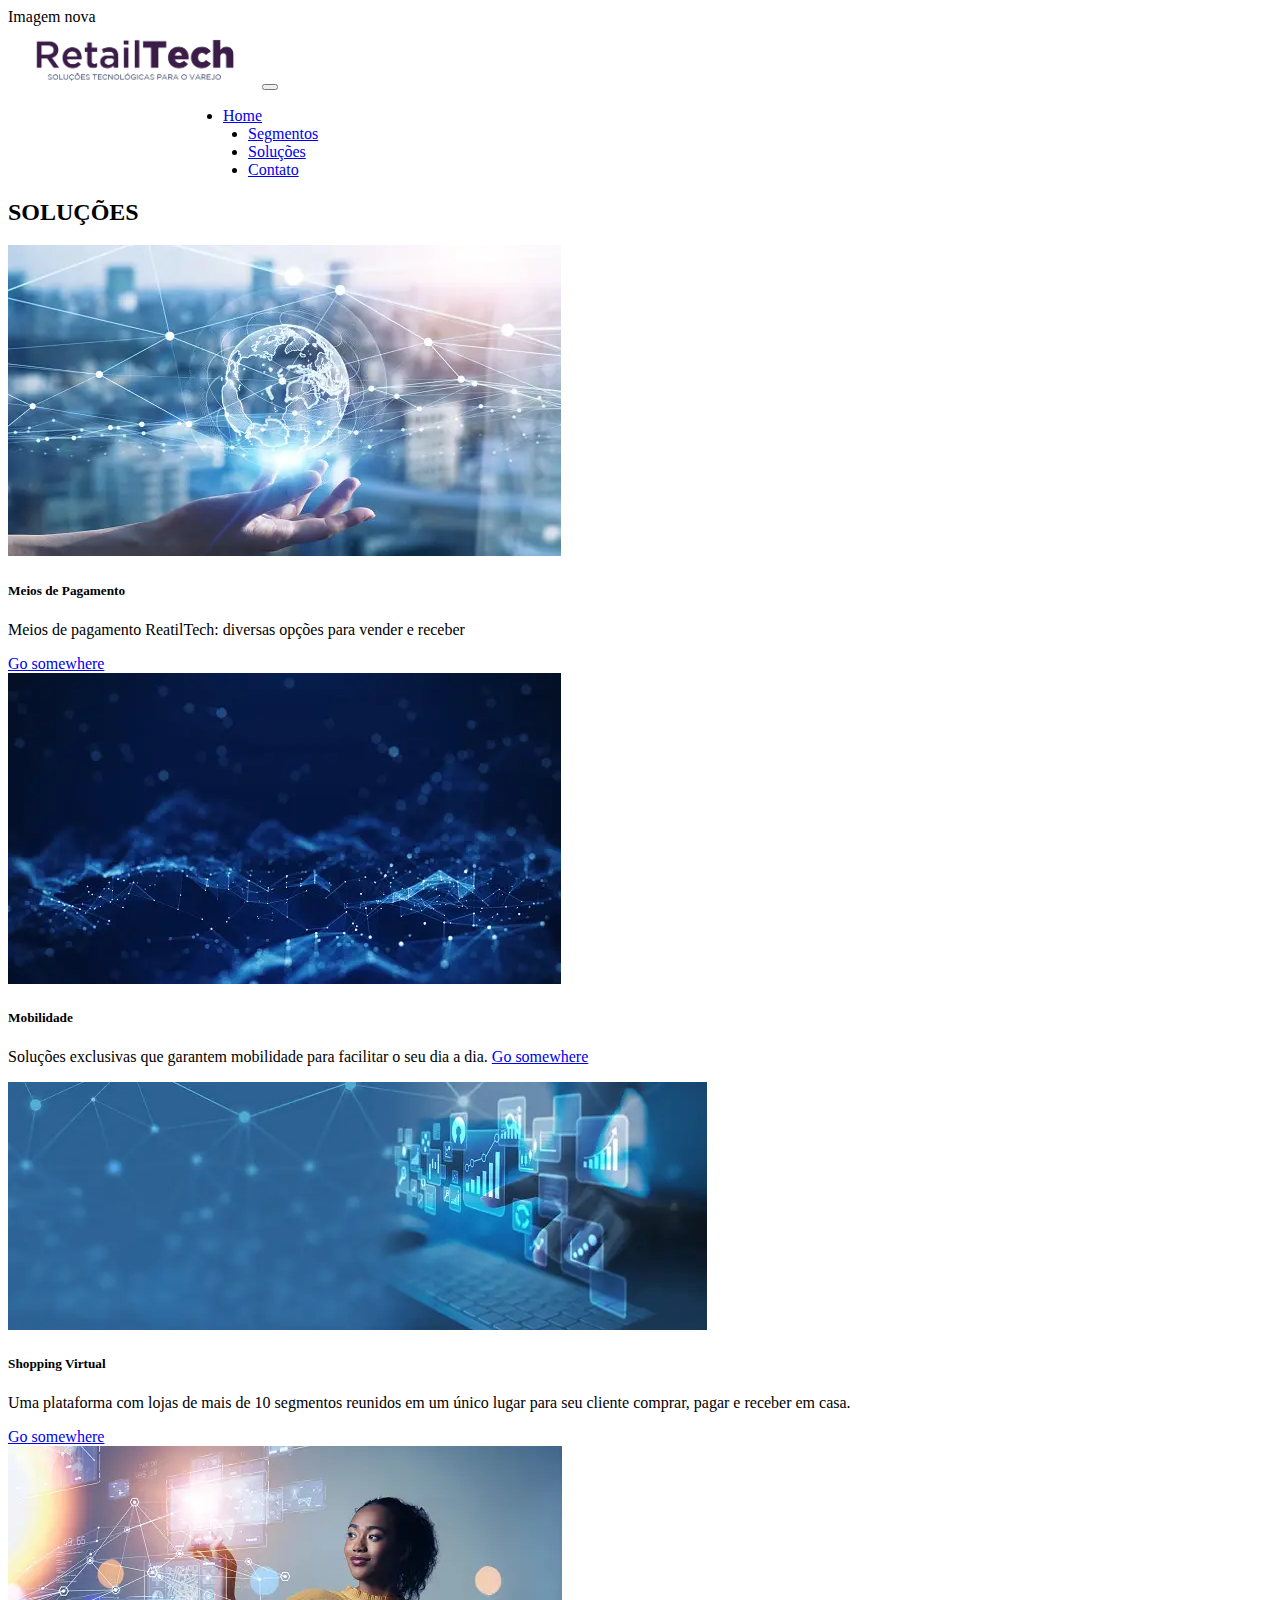
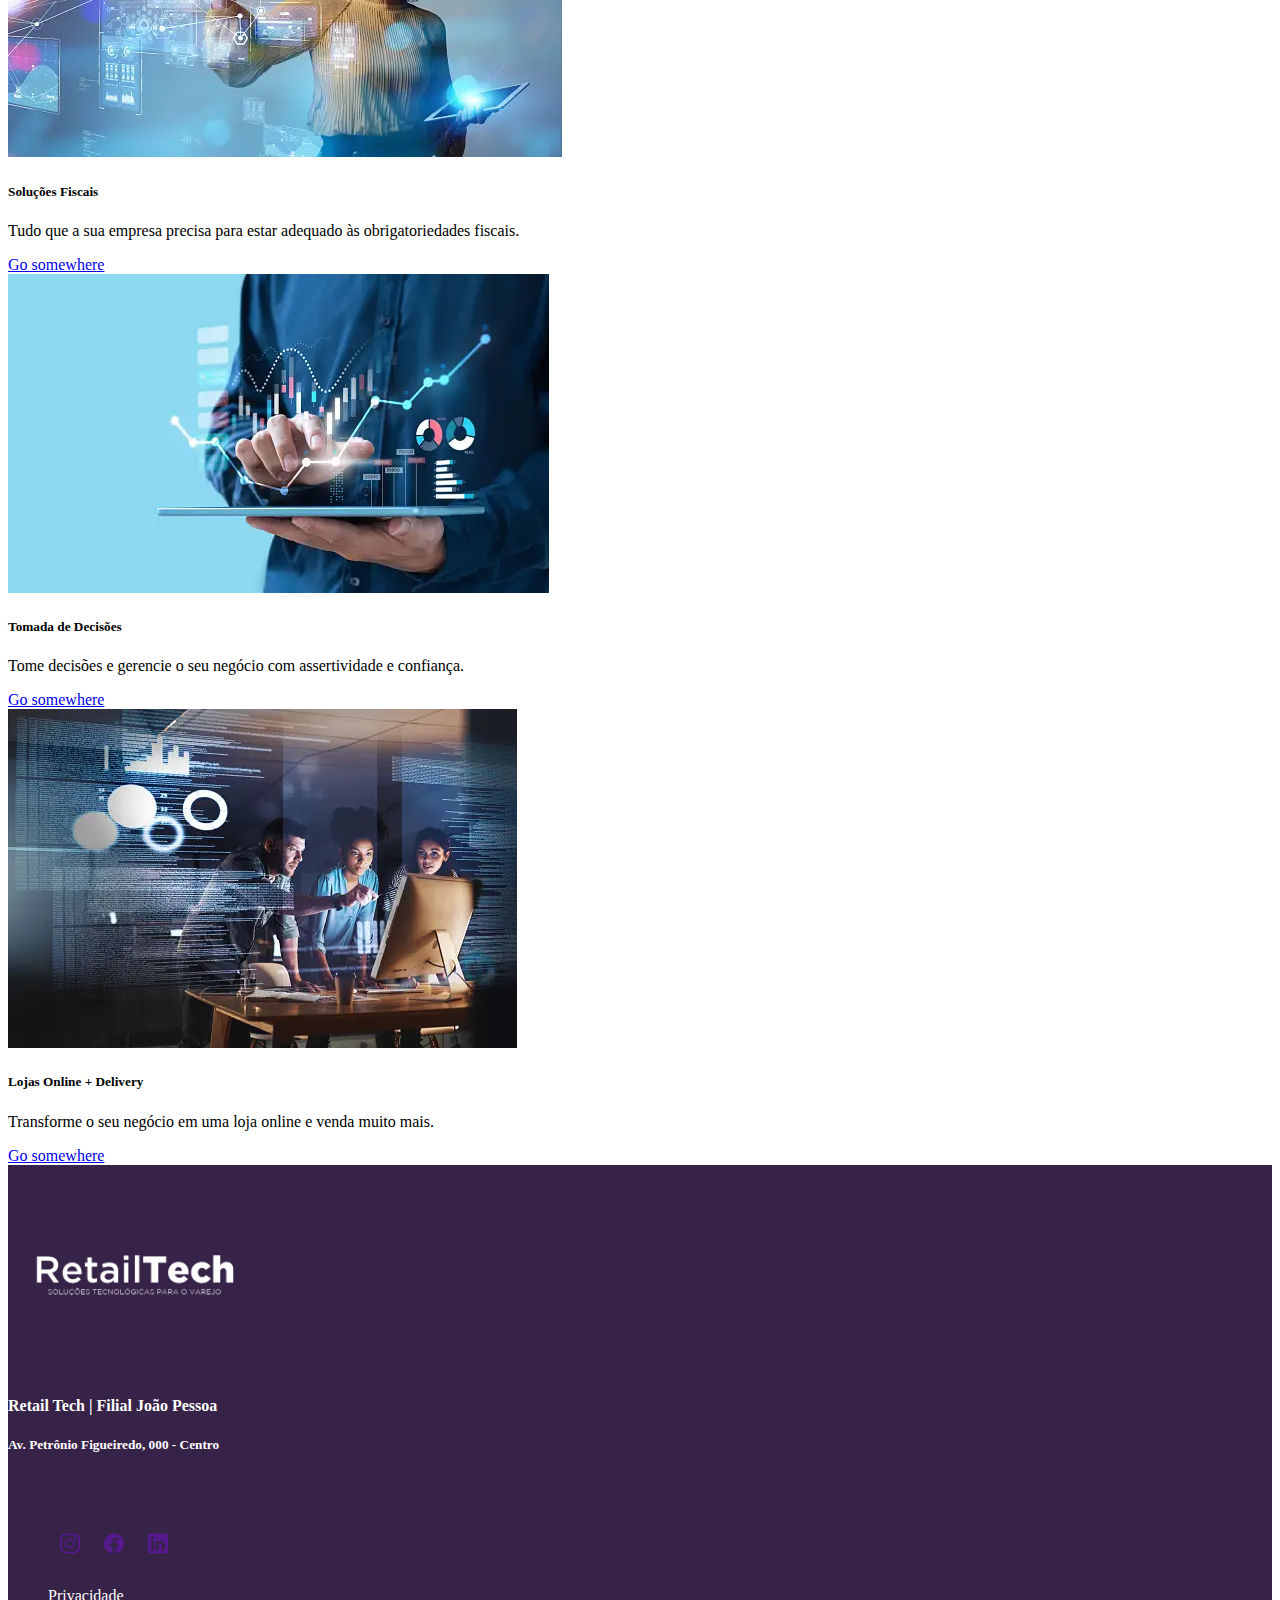
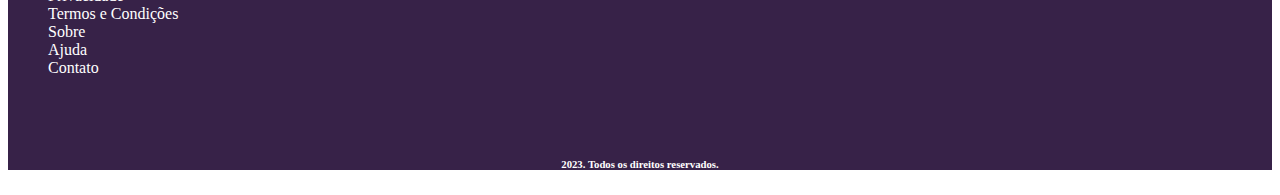
<file: solucoes.html>
<!DOCTYPE html>
<html lang="pt-br">

<head>
    <meta charset="UTF-8">
    <meta name="viewport" content="width=device-width, initial-scale=1.0">
    <title>Soluções</title>
    <link rel="stylesheet" href="styles.css">
    <link href="https://cdn.jsdelivr.net/npm/bootstrap@5.3.2/dist/css/bootstrap.min.css" rel="stylesheet"
        integrity="sha384-T3c6CoIi6uLrA9TneNEoa7RxnatzjcDSCmG1MXxSR1GAsXEV/Dwwykc2MPK8M2HN" crossorigin="anonymous">
    <link rel="icon" type="image/x-icon" href="imagens/Favicon Roxo.png">
</head>


<body>

<!-- Aqui fica uma imagem como a do carrosel, mas uma outra -->
<div>Imagem nova</div>

<!-- Navbar - Início -->
    <header>
        <nav class="navbar navbar-expand-lg text-bg-light p-3 fixed-top ">
            <div class="container">
                <a class="navbar-brand" href="#"><img width="250px" src="/imagens/LOGO_ROXA.3.png" alt=""></a>

                <button class="navbar-toggler" type="button" data-bs-toggle="collapse"
                    data-bs-target="#navbarSupportedContent" aria-controls="navbarSupportedContent"
                    aria-expanded="false" aria-label="Toggle navigation">
                    <span class="navbar-toggler-icon"></span>
                </button>

                <div class="collapse navbar-collapse cabeçalho" id="navbarSupportedContent">
                    <ul class="navbar-nav menu">
                        <li class="nav-item">
                            <a class="nav-link active" aria-current="page" href="#">Home</a>
                        </li>
                        <li class="nav-item menu">
                            <a class="nav-link" href="#">Segmentos</a>
                        </li>
                        <li class="nav-item menu">
                            <a class="nav-link" href="#">Soluções</a>
                        </li>
                        <li class="nav-item menu">
                            <a class="nav-link" href="#">Contato</a>
                    </ul>
                </div>
            </div>
        </nav>
    </header>
<!-- Navbar - Fim -->


<!-- Cartões - Início -->
    <h2 id="destinations" class="fs-1 p-5 mt-5 mb-5 text-center">SOLUÇÕES</h2>

    <div class="row" >
        <div class="col">
            <!-- Card 1-->
            <div class="card">
                <img src="imagens/imagem1.webp" class="card-img-top" alt="Meios de Pagamento">
                <div class="card-body">
                    <h5 class="card-title" >Meios de Pagamento</h5>
                    <p class="card-text">Meios de pagamento ReatilTech: diversas opções para vender e receber
                    </p>
                    <a href="#" class="btn bg-danger-subtle">Go somewhere</a>
                </div>
            </div>
        </div>

        <div class="col">
            <!-- Card 2-->
            <div class="card">
                <img src="imagens/imagem2.webp" class="card-img-top" alt="Mobilidade">
                <div class="card-body">
                    <h5 class="card-title">Mobilidade</h5>
                    <p class="card-text">Soluções exclusivas que garantem mobilidade para facilitar o seu dia a dia.
                    <a href="#" class="btn bg-danger-subtle">Go somewhere</a>
                </div>
            </div>
        </div>

        <div class="col">
            <!-- Card 3-->
            <div class="card">
                <img src="imagens/imagem3.webp" class="card-img-top" alt="Shopping Virtual">
                <div class="card-body">
                    <h5 class="card-title">Shopping Virtual</h5>
                    <p class="card-text">Uma plataforma com lojas de mais de 10 segmentos reunidos em um único lugar para seu cliente comprar, pagar e receber em casa.
                    </p>
                    <a href="#" class="btn bg-danger-subtle">Go somewhere</a>
                </div>
            </div>
        </div>

        <div class="col">
            <!-- Card 4-->
            <div class="card">
                <img src="imagens/imagem4.webp" class="card-img-top" alt="Soluções Fiscais">
                <div class="card-body">
                    <h5 class="card-title">Soluções Fiscais</h5>
                    <p class="card-text">Tudo que a sua empresa precisa para estar adequado às obrigatoriedades fiscais.
                    </p>
                    <a href="#" class="btn bg-danger-subtle">Go somewhere</a>
                </div>
            </div>
        </div>

        <div class="col">
            <!-- Card 5-->
            <div class="card">
                <img src="imagens/imagem5.webp" class="card-img-top" alt="Tomada de Decisões">
                <div class="card-body">
                    <h5 class="card-title">Tomada de Decisões</h5>
                    <p class="card-text">Tome decisões e gerencie o seu negócio com assertividade e confiança.
                    </p>
                    <a href="#" class="btn bg-danger-subtle">Go somewhere</a>
                </div>
            </div>
        </div>

        <div class="col">
            <!-- Card 6-->
            <div class="card">
                <img src="imagens/imagem6.webp" class="card-img-top" alt="Lojas Online + Delivery">
                <div class="card-body">
                    <h5 class="card-title">Lojas Online + Delivery</h5>
                    <p class="card-text">Transforme o seu negócio em uma loja online e venda muito mais.
                    </p>
                    <a href="#" class="btn bg-danger-subtle">Go somewhere</a>
                </div>
            </div>
        </div>
    </div>
<!-- Cartões - FIm -->


<!-- Rodapé - Início -->
    <footer id="rodape">
        <div class="container">
            <div class="row">
                <div class="col-md-3 espaço4">
                    <img src="/imagens/LOGO_BRANCA.2.png" width="250" alt="">
                </div>
                <div class="col-md-3 espaço4">
                    <h4>Retail Tech | Filial João Pessoa</h4>
                    <h5>Av. Petrônio Figueiredo, 000 - Centro</h5>
                </div>
                <div class="col-md-3 espaço4">
                    <ul>
                        <li class="links">
                            <a href="" class="btn btn-outline-light">
                                <svg xmlns="http://www.w3.org/2000/svg" width="20" height="25" fill="currentColor"
                                    class="bi bi-instagram" viewBox="0 0 16 16">
                                    <path
                                        d="M8 0C5.829 0 5.556.01 4.703.048 3.85.088 3.269.222 2.76.42a3.917 3.917 0 0 0-1.417.923A3.927 3.927 0 0 0 .42 2.76C.222 3.268.087 3.85.048 4.7.01 5.555 0 5.827 0 8.001c0 2.172.01 2.444.048 3.297.04.852.174 1.433.372 1.942.205.526.478.972.923 1.417.444.445.89.719 1.416.923.51.198 1.09.333 1.942.372C5.555 15.99 5.827 16 8 16s2.444-.01 3.298-.048c.851-.04 1.434-.174 1.943-.372a3.916 3.916 0 0 0 1.416-.923c.445-.445.718-.891.923-1.417.197-.509.332-1.09.372-1.942C15.99 10.445 16 10.173 16 8s-.01-2.445-.048-3.299c-.04-.851-.175-1.433-.372-1.941a3.926 3.926 0 0 0-.923-1.417A3.911 3.911 0 0 0 13.24.42c-.51-.198-1.092-.333-1.943-.372C10.443.01 10.172 0 7.998 0h.003zm-.717 1.442h.718c2.136 0 2.389.007 3.232.046.78.035 1.204.166 1.486.275.373.145.64.319.92.599.28.28.453.546.598.92.11.281.24.705.275 1.485.039.843.047 1.096.047 3.231s-.008 2.389-.047 3.232c-.035.78-.166 1.203-.275 1.485a2.47 2.47 0 0 1-.599.919c-.28.28-.546.453-.92.598-.28.11-.704.24-1.485.276-.843.038-1.096.047-3.232.047s-2.39-.009-3.233-.047c-.78-.036-1.203-.166-1.485-.276a2.478 2.478 0 0 1-.92-.598 2.48 2.48 0 0 1-.6-.92c-.109-.281-.24-.705-.275-1.485-.038-.843-.046-1.096-.046-3.233 0-2.136.008-2.388.046-3.231.036-.78.166-1.204.276-1.486.145-.373.319-.64.599-.92.28-.28.546-.453.92-.598.282-.11.705-.24 1.485-.276.738-.034 1.024-.044 2.515-.045v.002zm4.988 1.328a.96.96 0 1 0 0 1.92.96.96 0 0 0 0-1.92zm-4.27 1.122a4.109 4.109 0 1 0 0 8.217 4.109 4.109 0 0 0 0-8.217zm0 1.441a2.667 2.667 0 1 1 0 5.334 2.667 2.667 0 0 1 0-5.334z" />
                                </svg>
                            </a>
                        </li>
                        <li class="links">
                            <a href="" class="btn btn-outline-light">
                                <svg xmlns="http://www.w3.org/2000/svg" width="20" height="25" fill="currentColor"
                                    class="bi bi-facebook" viewBox="0 0 16 16">
                                    <path
                                        d="M16 8.049c0-4.446-3.582-8.05-8-8.05C3.58 0-.002 3.603-.002 8.05c0 4.017 2.926 7.347 6.75 7.951v-5.625h-2.03V8.05H6.75V6.275c0-2.017 1.195-3.131 3.022-3.131.876 0 1.791.157 1.791.157v1.98h-1.009c-.993 0-1.303.621-1.303 1.258v1.51h2.218l-.354 2.326H9.25V16c3.824-.604 6.75-3.934 6.75-7.951z" />
                                </svg>
                            </a>
                        </li>
                        <li class="links">
                            <a href="" class="btn btn-outline-light">
                                <svg xmlns="http://www.w3.org/2000/svg" width="20" height="25" fill="currentColor"
                                    class="bi bi-linkedin" viewBox="0 0 16 16">
                                    <path
                                        d="M0 1.146C0 .513.526 0 1.175 0h13.65C15.474 0 16 .513 16 1.146v13.708c0 .633-.526 1.146-1.175 1.146H1.175C.526 16 0 15.487 0 14.854V1.146zm4.943 12.248V6.169H2.542v7.225h2.401zm-1.2-8.212c.837 0 1.358-.554 1.358-1.248-.015-.709-.52-1.248-1.342-1.248-.822 0-1.359.54-1.359 1.248 0 .694.521 1.248 1.327 1.248h.016zm4.908 8.212V9.359c0-.216.016-.432.08-.586.173-.431.568-.878 1.232-.878.869 0 1.216.662 1.216 1.634v3.865h2.401V9.25c0-2.22-1.184-3.252-2.764-3.252-1.274 0-1.845.7-2.165 1.193v.025h-.016a5.54 5.54 0 0 1 .016-.025V6.169h-2.4c.03.678 0 7.225 0 7.225h2.4z" />
                                </svg>
                            </a>
                        </li>
                    </ul>
                </div>
                <div class="col-md-3 espaço4" style="clear: both;">
                    <ul>
                        <li class="links2"><a href="">Privacidade</a></li>
                        <li class="links2"><a href="">Termos e Condições</a></li>
                        <li class="links2"><a href="">Sobre</a></li>
                        <li class="links2"><a href="">Ajuda</a></li>
                        <li class="links2"><a href="">Contato</a></li>
                    </ul>
                </div>
                <div class="col-md-12">
                    <h6>2023. Todos os direitos reservados.</h6>
                </div>
            </div>
        </div>
    </footer>
<!-- Rodapé - Fim -->

</body>

<script src="https://cdn.jsdelivr.net/npm/bootstrap@5.3.2/dist/js/bootstrap.bundle.min.js"
    integrity="sha384-C6RzsynM9kWDrMNeT87bh95OGNyZPhcTNXj1NW7RuBCsyN/o0jlpcV8Qyq46cDfL"
    crossorigin="anonymous"></script>

</html>
</file>
<file: styles.css>
.cabeçalho {
    margin-left: 150px;
}

.menu {
    margin-left: 25px;
}

.imagem {
    margin-top: 100px;
}

#contato {
    text-align: center;
    background-color: #372248;
    color: white;
}

#espaço {
    margin: 75px;
    font-weight: 700;
}

.segmento {
    color: #f46036;
    text-align: center;
    margin: 70px;
    font-weight: 700;
}

.menu2 {
    color: #372248;
    text-align: center;
    margin: 70px;
    font-weight: 700;
}

.email {
    border-radius: 10px;
    width: 450px;
    height: 45px;
}

.botao2 {
    color: white;
    border-radius: 10px;
    padding: 10px;
    border: white 1px solid;
    background-color: #f46036;
    margin-left: 160px;
    text-align: center;
}

.botao2:hover {
    color: #f46036;
    background: white;
    border: #f46036 1px solid;
}

.botao3 {
    border-radius: 10px;
    width: 200px;
    background-color: white;
    margin-bottom: 50px;
}

.espaço2 {
    margin-top: 90px;
}

.espaço3 {
    margin-left: 610px;
}

#fundo {
    background-color: #f0eded;
}

#porque {
    font-weight: 700;
    color: #372248;
    text-align: center;
    margin: 70px;
    padding-top: 70px;
}

.palavras {
    color: #372248;
    font-weight: 700;
}

#rodape {
    background-color: #372248;
    padding-top: 50px;
}

#rodape h4 {
    color: white;
    font-weight: 700;
}

#rodape h5 {
    color: white;
}

#rodape h6 {
    color: white;
    text-align: center;
}

#rodape ul {
    list-style: none;
}

#rodape ul .links {
    float: left;
    margin: 0 12px;
}

.links2 a {
    color: white;
    text-decoration: none;

}

#rodape p {
    color: white;
}

.espaço4 {
    padding-bottom: 40px;
}



form {
    background-color: #f46036;
    padding: 30px;
    width:auto;
}

label {
    display: block;
    margin-bottom: 8px;
    font-weight: bold;
    color: #372248;
}

input,
textarea,
select {
    width: 100%;
    padding: 12px;
    margin-bottom: 16px;
    box-sizing: border-box;
    border: 1px solid #ccc;
    border-radius: 4px;
    font-size: 14px;
    transition: border-color 0.3s ease;
}
</file>
